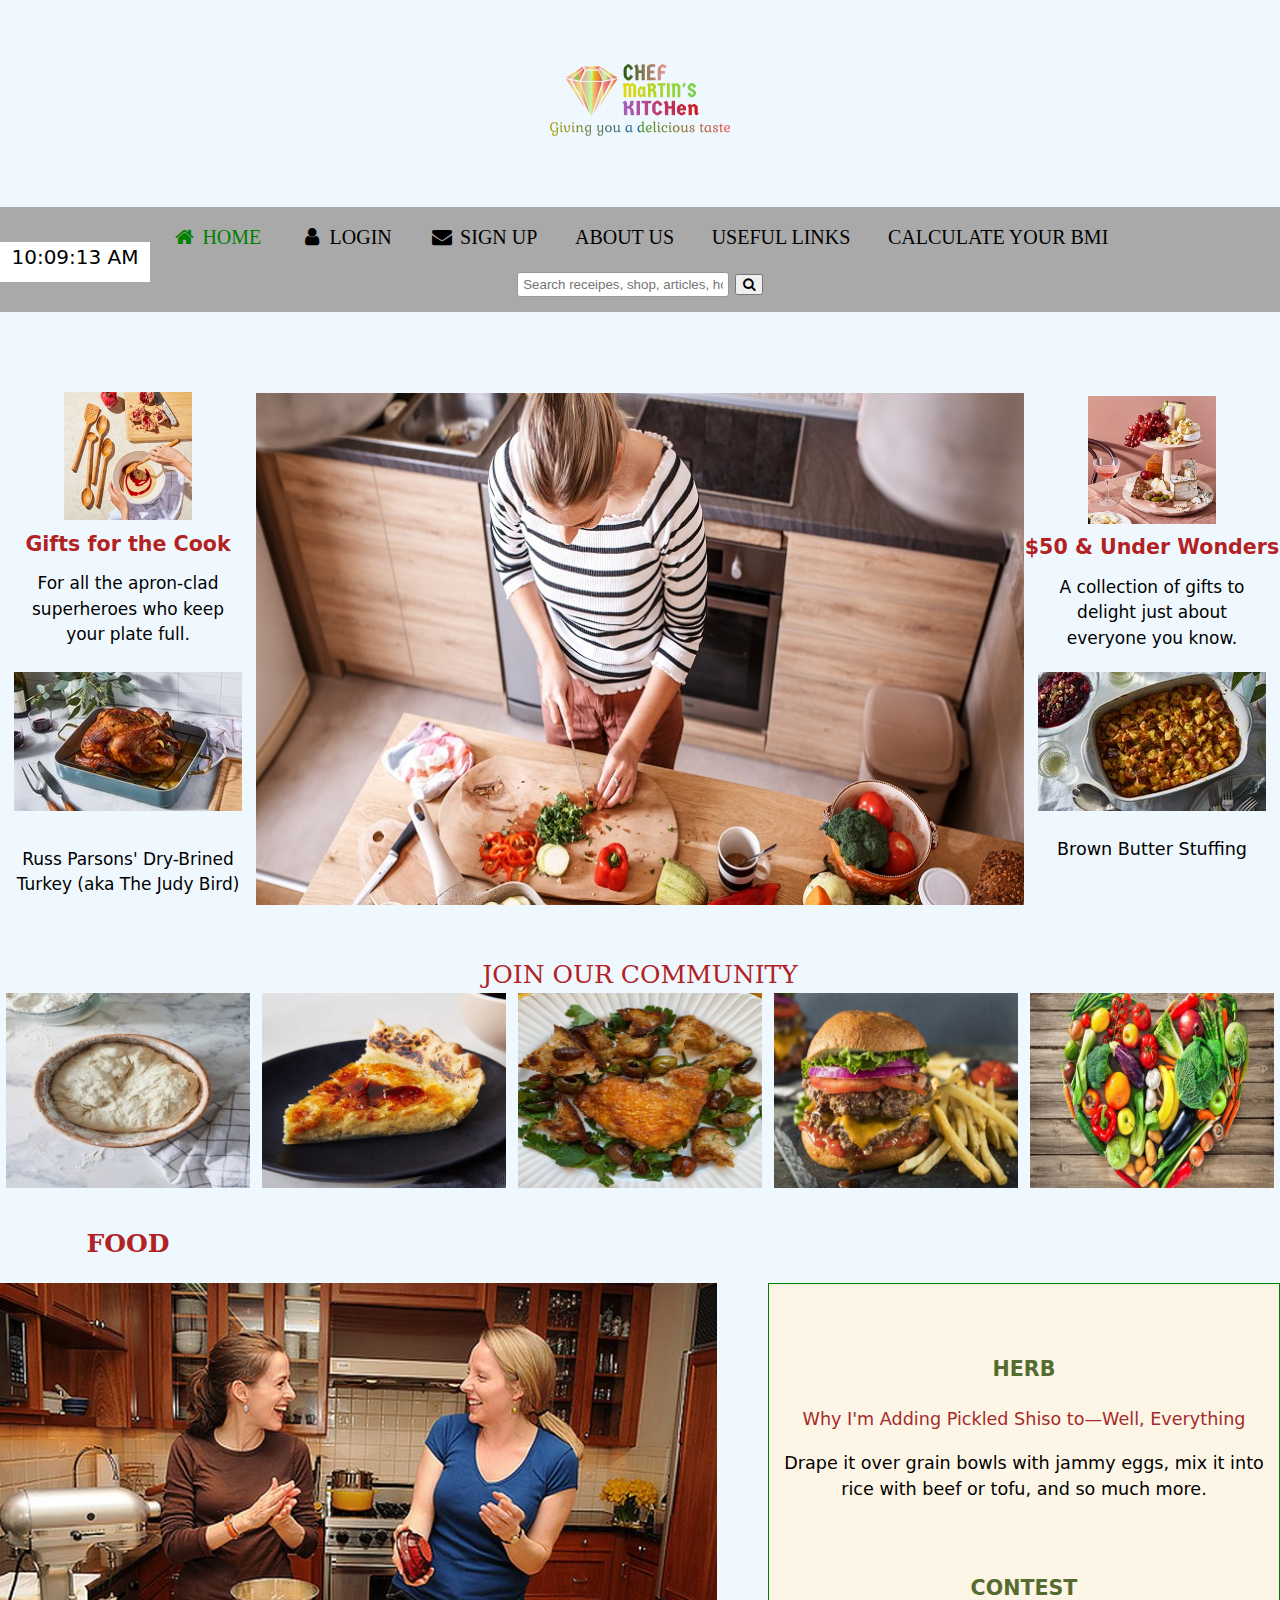
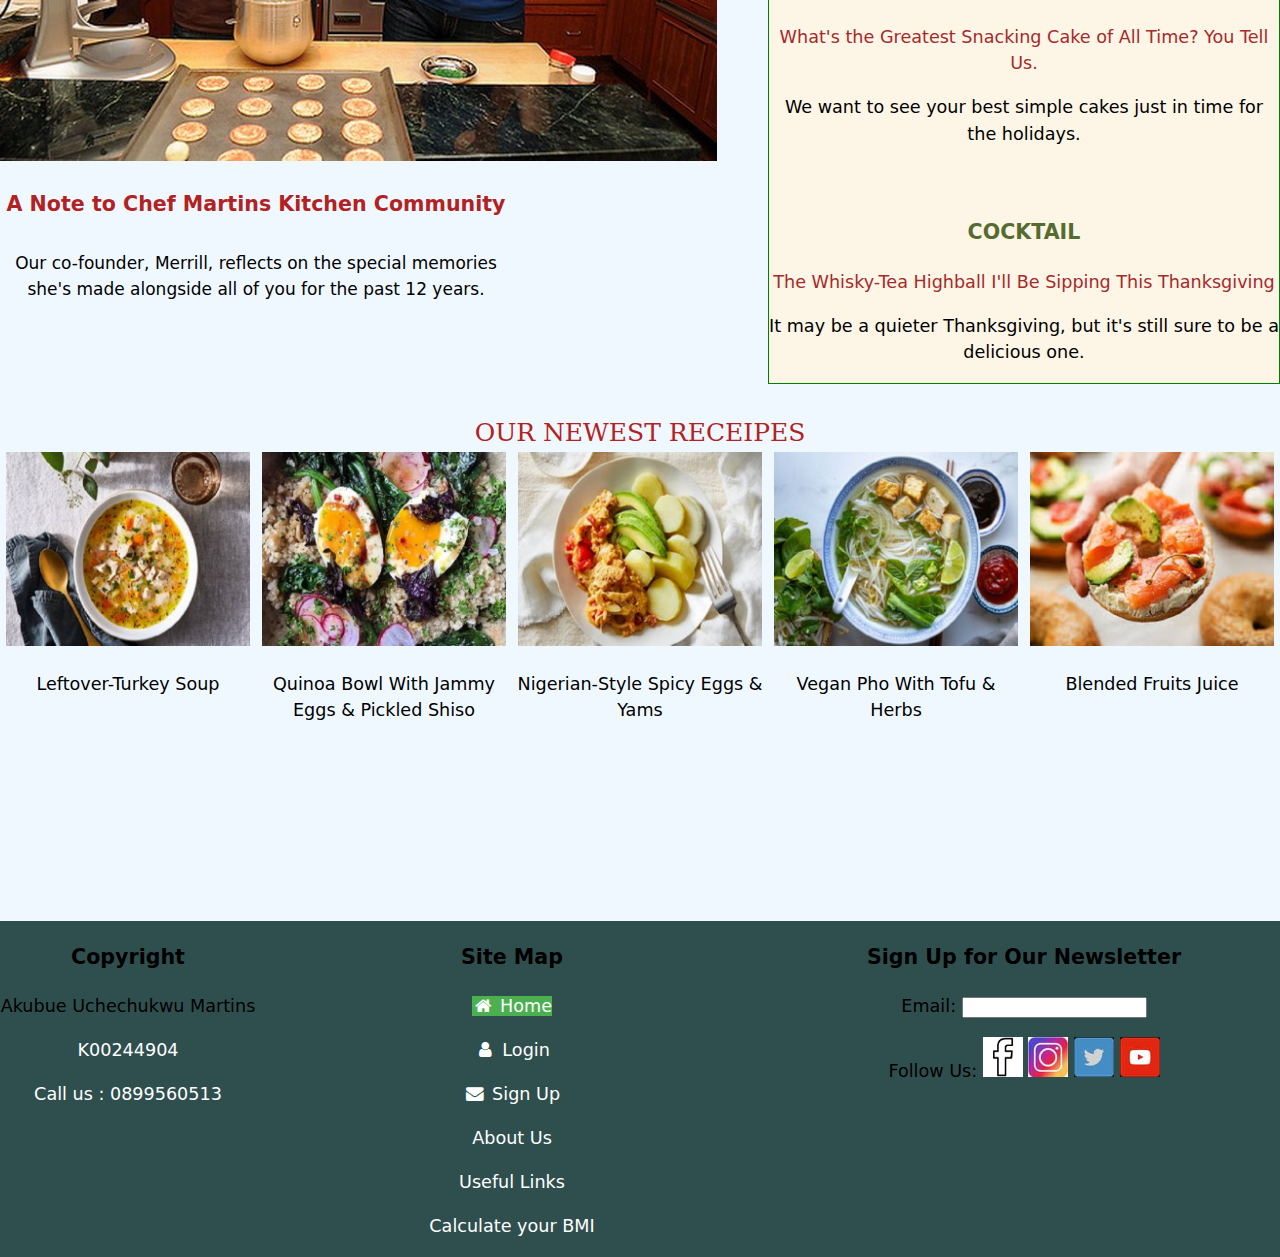
<file: index.html>
<!DOCTYPE html>
<html>
    <head>
<meta name="viewport" content="width=device-width, initial-scale=1">
<link rel="stylesheet" href="https://cdnjs.cloudflare.com/ajax/libs/font-awesome/4.7.0/css/font-awesome.min.css">
<link rel="shortcut icon" href="favicon/favicon-96x96.png">
<link rel="stylesheet" href="style.css">
  <script src="webscript.js"></script>  
<meta charset="utf-8">
<title>Chef Martins Kitchen</title>
</head>
<body>
    
    <div class="grid-container">

<div class="logo">
<img src="logo/logo_size.jpg" alt="Logo">
        </div>
        
<div class="topnav" id="myTopnav">
              <a class="active" href="index.html"><i class="fa fa-fw fa-home"></i> Home</a> 
    
              <a href="login.html"><i class="fa fa-fw fa-user"></i> Login</a>
    
            <a href="sign.html"><i class="fa fa-fw fa-envelope"></i> Sign Up</a>
    
                 <a href="about.html">About Us</a>
    
                <a href="news.html">Useful Links</a>
    
                    <a href="calculate.html">Calculate your BMI</a>
    
              <form action="/search.html">
                  <input type="text" placeholder="Search receipes, shop, articles, hotline..." name="search" id="searchfield">
                  <button type="submit"><i class="fa fa-search"></i></button>
                </form> 
    
    


 



                 
</div>
        
        <div class="rightnav" id="right">
              <a class="act" href="index.html"><i class="fa fa-fw fa-home"></i> Home</a> 
    
              <a href="login.html"><i class="fa fa-fw fa-user"></i> Login</a>
    
            <a href="sign.html"><i class="fa fa-fw fa-envelope"></i> Sign Up</a>
    
                 <a href="about.html">About Us</a>
    
                <a href="news.html">Useful Links</a>
    
                    <a href="calculate.html">Calculate your BMI</a>
    
              <form action="/search.html">
                  <input type="text" placeholder="Search receipes, shop, articles, hotline..." name="search" id="searchfield">
                  <button type="submit"><i class="fa fa-search"></i></button>
                </form> 
    
    
                 
</div>
      
         <span id="clock"></span>  
        
        <div class="move">
            <img src="side.jpg" id="side" alt="image1">
            <h3> Gifts for the Cook </h3>
            <p> For all the apron-clad superheroes who keep your plate full. </p>
        
        </div>
        
	<ul id="image_list">
	
	
		<li><a href="Slideshow/cooki.jpg" id="kingsley" title=""></a></li>
		
		<li><a href="Slideshow/cook.jpg" id="Kin" title=""></a></li>
		
	</ul>
	<div id="slideshow">
	<p><img id="main_image" src="Slideshow/chioma.jpg" alt="Sunglasses"> </p>
        
	</div>
        
        <div class="gho"> 
        <img src="Slideshow/ghy.jpg" id="hide" alt="image44">
        <h3> THANKSGIVING </h3>
<p> 38 Great Thanksgiving Recipes in 5 Ingredients or Fewer  </p>
       </div> 
        
        <div class="oop"> 
        <img src="left.jpg" id="left" alt="imaage4">
            <h3> $50 & Under Wonders </h3>
<p>A collection of gifts to delight just about everyone you know. </p>
        </div>
        
        
        <div class="make">
            <img src="right.jpg" id="mide"  alt="image2">
            <p> Russ Parsons' Dry-Brined Turkey (aka The Judy Bird)  </p>
        </div>
        
        
          <div class="mane">
            <img src="rightside.jpg" id="mide"  alt="image3">
            <p> Brown Butter Stuffing  </p>
        </div>
        
        
        
        <div class="opps">
        <img src="rightsd.jpg" id="rightsd" alt="image12">
            <p> Pumpkin Sugar Pie With Cookie Crust from Erin Jeanne McDowell... </p>
        </div>
        
     
        
        
        <div class="hid"> Join our Community</div>
        
        <div class="first">
        <img src="four/akam.jpg" id="akam" alt="image5">
        </div>
        
        <div class="second">
        <img src="four/che.jpg" id="che" alt="images6">
        </div>
        
        <div class="third">
        <img src="four/chic.jpg" id="chic" alt="images7">
        </div>
        
        <div class="four">
        <img src="four/gem.jpg" id="fac" alt="heart image">
        </div>
        
        <div class="six">
        <img src="four/img.jpg" id="seem" alt="fried">
        </div>
        
        
        
        
        <h2 class="goe">Food</h2>
        <div class="boss">
        <img src="Slideshow/centersec.jpg" id="slide" alt="images8">
             <h3 class="blu"> A Note to Chef Martins Kitchen Community</h3>
<p> Our co-founder, Merrill, reflects on the special memories she's made alongside all of you for the past 12 years. </p>
        </div>
        
        <div class="dis">
        <h3 class="red">HERB </h3>
<a href="#">Why I'm Adding Pickled Shiso to—Well, Everything </a>
<p> Drape it over grain bowls with jammy eggs, mix it into rice with beef or tofu, and so much more.</p>
          
 <h3 class="red">CONTEST </h3>
<a href="#">What's the Greatest Snacking Cake of All Time? You Tell Us. </a>
<p> We want to see your best simple cakes just in time for the holidays.</p>
           
            
              
 <h3 class="red">COCKTAIL </h3>
<a href="#">The Whisky-Tea Highball I'll Be Sipping This Thanksgiving </a>
<p> It may be a quieter Thanksgiving, but it's still sure to be a delicious one.</p>
        </div>
        
        <div class="hid"> Our Newest Receipes</div>
        
        <div class="first">
        <img src="food/sma.jpg" id="akam" alt="Turkey Soup">
            <p> Leftover-Turkey Soup</p>
        </div>
        
       
        <div class="second">
        <img src="food/big.jpg" id="che" alt="Quinoa Bowl With Jammy Eggs & Pickled Shiso">
            <p> Quinoa Bowl With Jammy Eggs & Pickled Shiso</p>
        </div>
        
        
        <div class="third">
        <img src="food/small.jpg" id="chic" alt="Nigerian-Style Spicy Eggs & Yams">
            <p> Nigerian-Style Spicy Eggs & Yams</p>
        </div>
       
        
         
        <div class="four">
        <img src="food/same.jpg" id="fac" alt="Vegan Pho With Tofu & Herbs">
            <p> Vegan Pho With Tofu & Herbs</p>
        </div>
       
        
        <div class="six">
        <img src="food/hoom.jpg" id="seem" alt="hoom">
            <p>Blended Fruits Juice</p>
        </div>
        
        
        
        
        
        <div class="footerdiv">
        
		  	<h3 class="blue">Copyright</h3>
			  <p>Akubue Uchechukwu Martins</p>
			  <p><a href="mailto:k00244904@student.lit.ie">K00244904</a></p>
			  <p><a href="tel:+353899560513">Call us : 0899560513 </a></p>
		 
    
   
        <h3 class="blue">Site Map </h3>
				
					<p><a class="active" href="index.html"><i class="fa fa-fw fa-home"></i> Home</a> </p>
        
					<p><a href="login.html"><i class="fa fa-fw fa-user"></i> Login</a></p>
        
					<p><a href="sign.html"><i class="fa fa-fw fa-envelope"></i> Sign Up</a> </p>
        
					<p> <a href="about.html">About Us</a></p>
    
					<p><a href="news.html">Useful Links</a></p>

					<p><a href="calculate.html">Calculate your BMI</a></p>

        
		  	<h3 class="blue">Sign Up for Our Newsletter</h3>
			 <form action="http://litstudentprojects.net/rwd-a2-response.php" method="post">
			 	<label for="footerEmail">Email:</label>
   				 <input type="text" name="email" id="footerEmail" />
		    </form>
			  <p>
				<span>Follow Us:</span>  
				<a href="http://facebook.com"><img src="images/facebook.png" alt="facebook" width="40" height="40"></a> 
				<a href="http://instagram.com"><img src="images/instagram.jpg" alt="instagram" width="40" height="40"></a>
				<a href="http://twitter.com"><img src="images/twitter.jpg" alt="twitter" width="40" height="40"></a>
				<a href="http://youtube.com"><img src="images/youtube.jpg" alt="youtube" width="40" height="40"></a>
			</p>
      
        
        
        
        </div>
        
         
    <div class="copyright">
		  	<h3 class="dark">Copyright</h3>
			  <p>Akubue Uchechukwu Martins</p>
			  <p><a href="mailto:k00244904@student.lit.ie">K00244904</a></p>
			  <p><a href="tel:+353899560513">Call us : 0899560513 </a></p>
		  </div>
    
    
    <div class="site">
        <h3 class="dark">Site Map </h3>
				
					<p><a class="active" href="index.html"><i class="fa fa-fw fa-home"></i> Home</a> </p>
        
					<p><a href="login.html"><i class="fa fa-fw fa-user"></i> Login</a></p>
        
					<p><a href="sign.html"><i class="fa fa-fw fa-envelope"></i> Sign Up</a> </p>
        
					<p> <a href="about.html">About Us</a></p>
    
					<p><a href="news.html">Useful Links</a></p>

					<p><a href="calculate.html">Calculate your BMI</a></p>

					
				
			</div>
        
        
    
        <div class="signUp">
		  	<h3 class="dark">Sign Up for Our Newsletter</h3>
			 <form action="http://litstudentprojects.net/rwd-a2-response.php" method="post">
			 	<label for="footerEmail">Email:</label>
   				 <input type="text" name="email" id="footerEmail" />
		    </form>
			  <p>
				<span>Follow Us:</span>  
				<a href="http://facebook.com"><img src="images/facebook.png" alt="facebook" width="40" height="40"></a> 
				<a href="http://instagram.com"><img src="images/instagram.jpg" alt="instagram" width="40" height="40"></a>
				<a href="http://twitter.com"><img src="images/twitter.jpg" alt="twitter" width="40" height="40"></a>
				<a href="http://youtube.com"><img src="images/youtube.jpg" alt="youtube" width="40" height="40"></a>
			</p>
        </div>
        </div>
    
<script>
    
  

// Define a function to display the current time
function displayTime() {
    let clock = document.querySelector("#clock"); // Get element with id="clock"
    let now = new Date();                         // Get current time
    clock.textContent = now.toLocaleTimeString(); // Display time in the clock
}
displayTime()                    // Display the time right away
setInterval(displayTime, 1000);  // And then update it every second. 



    
    </script>
</body>
</html>
</file>
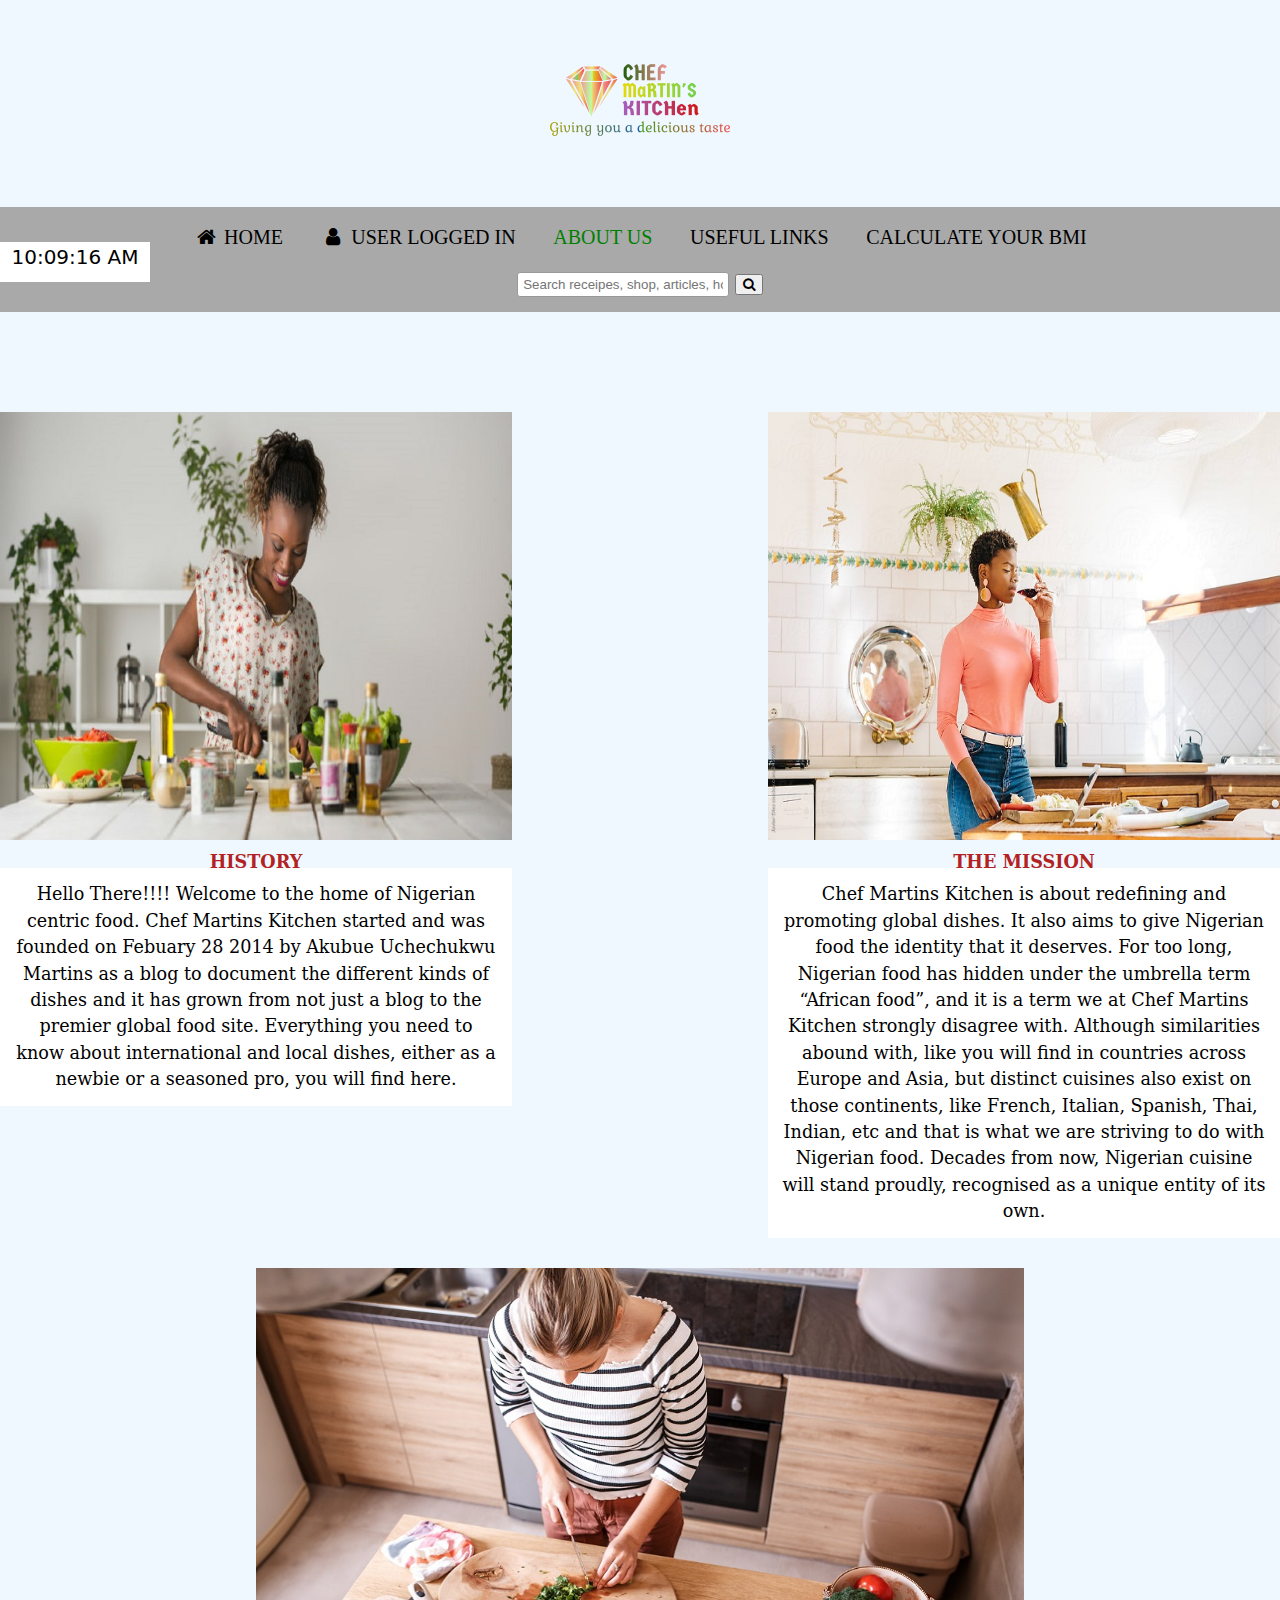
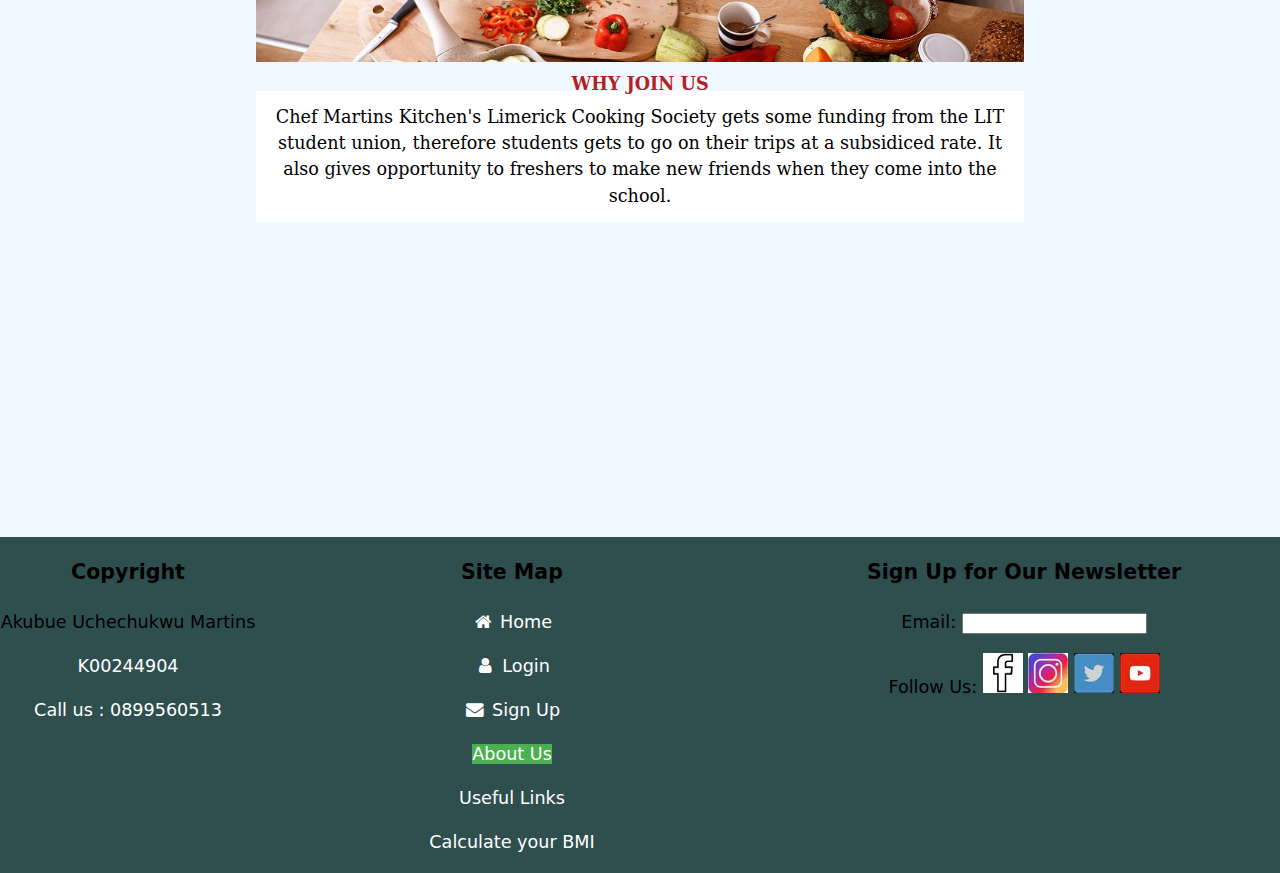
<file: abo.html>
<!DOCTYPE html>
<html>
    <head>
<meta name="viewport" content="width=device-width, initial-scale=1">
<link rel="stylesheet" href="https://cdnjs.cloudflare.com/ajax/libs/font-awesome/4.7.0/css/font-awesome.min.css">
<link rel="stylesheet" href="style.css">
<link rel="shortcut icon" href="favicon/favicon-96x96.png">
  <script src="webscript.js"></script>  
<meta charset="utf-8">
<title>Chef Martins Kitchen</title>
        </head>
<body>
    
    <div class="grid-container">

<div class="logo">
<img src="logo/logo_size.jpg" alt="Logo">
        </div>
        
<div class="topnav" id="myTopnav">
              <a href="ind.html"><i class="fa fa-fw fa-home"></i> Home</a> 
    
              <a href="#"><i class="fa fa-fw fa-user"></i> User Logged In</a>
    
            
    
                 <a  class="active" href="abo.html">About Us</a>
    
                <a href="use.html">Useful Links</a>
    
                    <a href="calc.html">Calculate your BMI</a>
    
              <form action="/search.html">
                  <input type="text" placeholder="Search receipes, shop, articles, hotline..." name="search" id="searchfield">
                  <button type="submit"><i class="fa fa-search"></i></button>
                </form> 

                 
</div>
        
         <div class="rightnav" id="right">
              <a href="ind.html"><i class="fa fa-fw fa-home"></i> Home</a> 
    
              <a href="#"><i class="fa fa-fw fa-user"></i> User Logged In</a>
    
        
    
                 <a class="act" href="abo.html">About Us</a>
    
                <a href="use.html">Useful Links</a>
    
                    <a href="calc.html">Calculate your BMI</a>
    
              <form action="/search.html">
                  <input type="text" placeholder="Search receipes, shop, articles, hotline..." name="search" id="searchfield">
                  <button type="submit"><i class="fa fa-search"></i></button>
                </form> 
    
    
                 
</div>
      
         <span id="clock"></span>  
        
        
       
        <div class="cooki">
        <img src="Slideshow/cook.jpg" id="sli" alt="lady cooking">
            <h4>History</h4>
            <p> Hello There!!!! Welcome to the home of Nigerian centric food.
Chef Martins Kitchen started and was founded on Febuary 28 2014 by Akubue Uchechukwu Martins as a blog to document the different kinds of dishes and it has grown from not just a blog to the premier global food site. Everything you need to know about international and local dishes, either as a newbie or a seasoned pro, you will find here.</p>
        </div>
        
        
         <div class="cooking">
        <img src="Slideshow/cooki.jpg" id="slime" alt="girl cooking">
            <h4>The Mission</h4>
            <p> Chef Martins Kitchen is about redefining and promoting global dishes. It also aims to give Nigerian food the identity that it deserves. For too long, Nigerian food has hidden under the umbrella term “African food”, and it is a term we at Chef Martins Kitchen strongly disagree with. Although similarities abound with, like you will find in countries across Europe and Asia, but distinct cuisines also exist on those continents, like French, Italian, Spanish, Thai, Indian, etc and that is what we are striving to do with Nigerian food. Decades from now, Nigerian cuisine will stand proudly, recognised as a unique entity of its own.

</p>
        </div>
        
        
        
         <div class="skuki">
        <img src="Slideshow/chioma.jpg" id="slick" alt="woman cooking">
            <h4>Why Join Us</h4>
            <p> Chef Martins Kitchen's Limerick Cooking Society gets some funding from the LIT student union, therefore students gets to go on their trips at a subsidiced rate. It also gives opportunity to freshers to make new friends when they come into the school.

</p>
        </div>
        
        
        
        
         
        <div class="footerdiv">
        
		  	<h3 class="blue">Copyright</h3>
			  <p>Akubue Uchechukwu Martins</p>
			  <p><a href="mailto:k00244904@student.lit.ie">K00244904</a></p>
			  <p><a href="tel:+353899560513">Call us : 0899560513 </a></p>
		 
    
   
        <h3 class="blue">Site Map </h3>
				
					<p><a href="ind.html"><i class="fa fa-fw fa-home"></i> Home</a> </p>
        
					<p><a href="#"><i class="fa fa-fw fa-user"></i> User Logged In</a></p>
        
					
					<p> <a class="active"  href="abo.html">About Us</a></p>
    
					<p><a href="use.html">Useful Links</a></p>

					<p><a href="calc.html">Calculate your BMI</a></p>

        
		  	<h3 class="blue">Sign Up for Our Newsletter</h3>
			 <form action="http://litstudentprojects.net/rwd-a2-response.php" method="post">
			 	<label for="footerEmail">Email:</label>
   				 <input type="text" name="email" id="footerEmail" />
		    </form>
			  <p>
				<span>Follow Us:</span>  
				<a href="http://facebook.com"><img src="images/facebook.png" alt="facebook" width="40" height="40"></a> 
				<a href="http://instagram.com"><img src="images/instagram.jpg" alt="instagram" width="40" height="40"></a>
				<a href="http://twitter.com"><img src="images/twitter.jpg" alt="twitter" width="40" height="40"></a>
				<a href="http://youtube.com"><img src="images/youtube.jpg" alt="youtube" width="40" height="40"></a>
			</p>
      
        
        
        
        </div>
        
         
   <div class="copyright">
		  	<h3 class="dark">Copyright</h3>
			  <p>Akubue Uchechukwu Martins</p>
			  <p><a href="mailto:k00244904@student.lit.ie">K00244904</a></p>
			  <p><a href="tel:+353899560513">Call us : 0899560513 </a></p>
		  </div>
    
    
    <div class="site">
        <h3 class="dark">Site Map </h3>
				
					<p><a href="index.html"><i class="fa fa-fw fa-home"></i> Home</a> </p>
        
					<p><a href="login.html"><i class="fa fa-fw fa-user"></i> Login</a></p>
        
					<p><a href="sign.html"><i class="fa fa-fw fa-envelope"></i> Sign Up</a> </p>
        
					<p> <a  class="active" href="abo.html">About Us</a></p>
    
					<p><a href="news.html">Useful Links</a></p>

					<p><a href="calculate.html">Calculate your BMI</a></p>

					
				
			</div>
        
        
    
        <div class="signUp">
		  	<h3 class="dark">Sign Up for Our Newsletter</h3>
			 <form action="http://litstudentprojects.net/rwd-a2-response.php" method="post">
			 	<label for="footerEmail">Email:</label>
   				 <input type="text" name="email" id="footerEmail" />
		    </form>
			  <p>
				<span>Follow Us:</span>  
				<a href="http://facebook.com"><img src="images/facebook.png" alt="facebook" width="40" height="40"></a> 
				<a href="http://instagram.com"><img src="images/instagram.jpg" alt="instagram" width="40" height="40"></a>
				<a href="http://twitter.com"><img src="images/twitter.jpg" alt="twitter" width="40" height="40"></a>
				<a href="http://youtube.com"><img src="images/youtube.jpg" alt="youtube" width="40" height="40"></a>
			</p>
        </div>
        </div>

    
    <script>
    
  

// Define a function to display the current time
function displayTime() {
    let clock = document.querySelector("#clock"); // Get element with id="clock"
    let now = new Date();                         // Get current time
    clock.textContent = now.toLocaleTimeString(); // Display time in the clock
}
displayTime()                    // Display the time right away
setInterval(displayTime, 1000);  // And then update it every second. 



    
    </script>

</body>
</html>
</file>
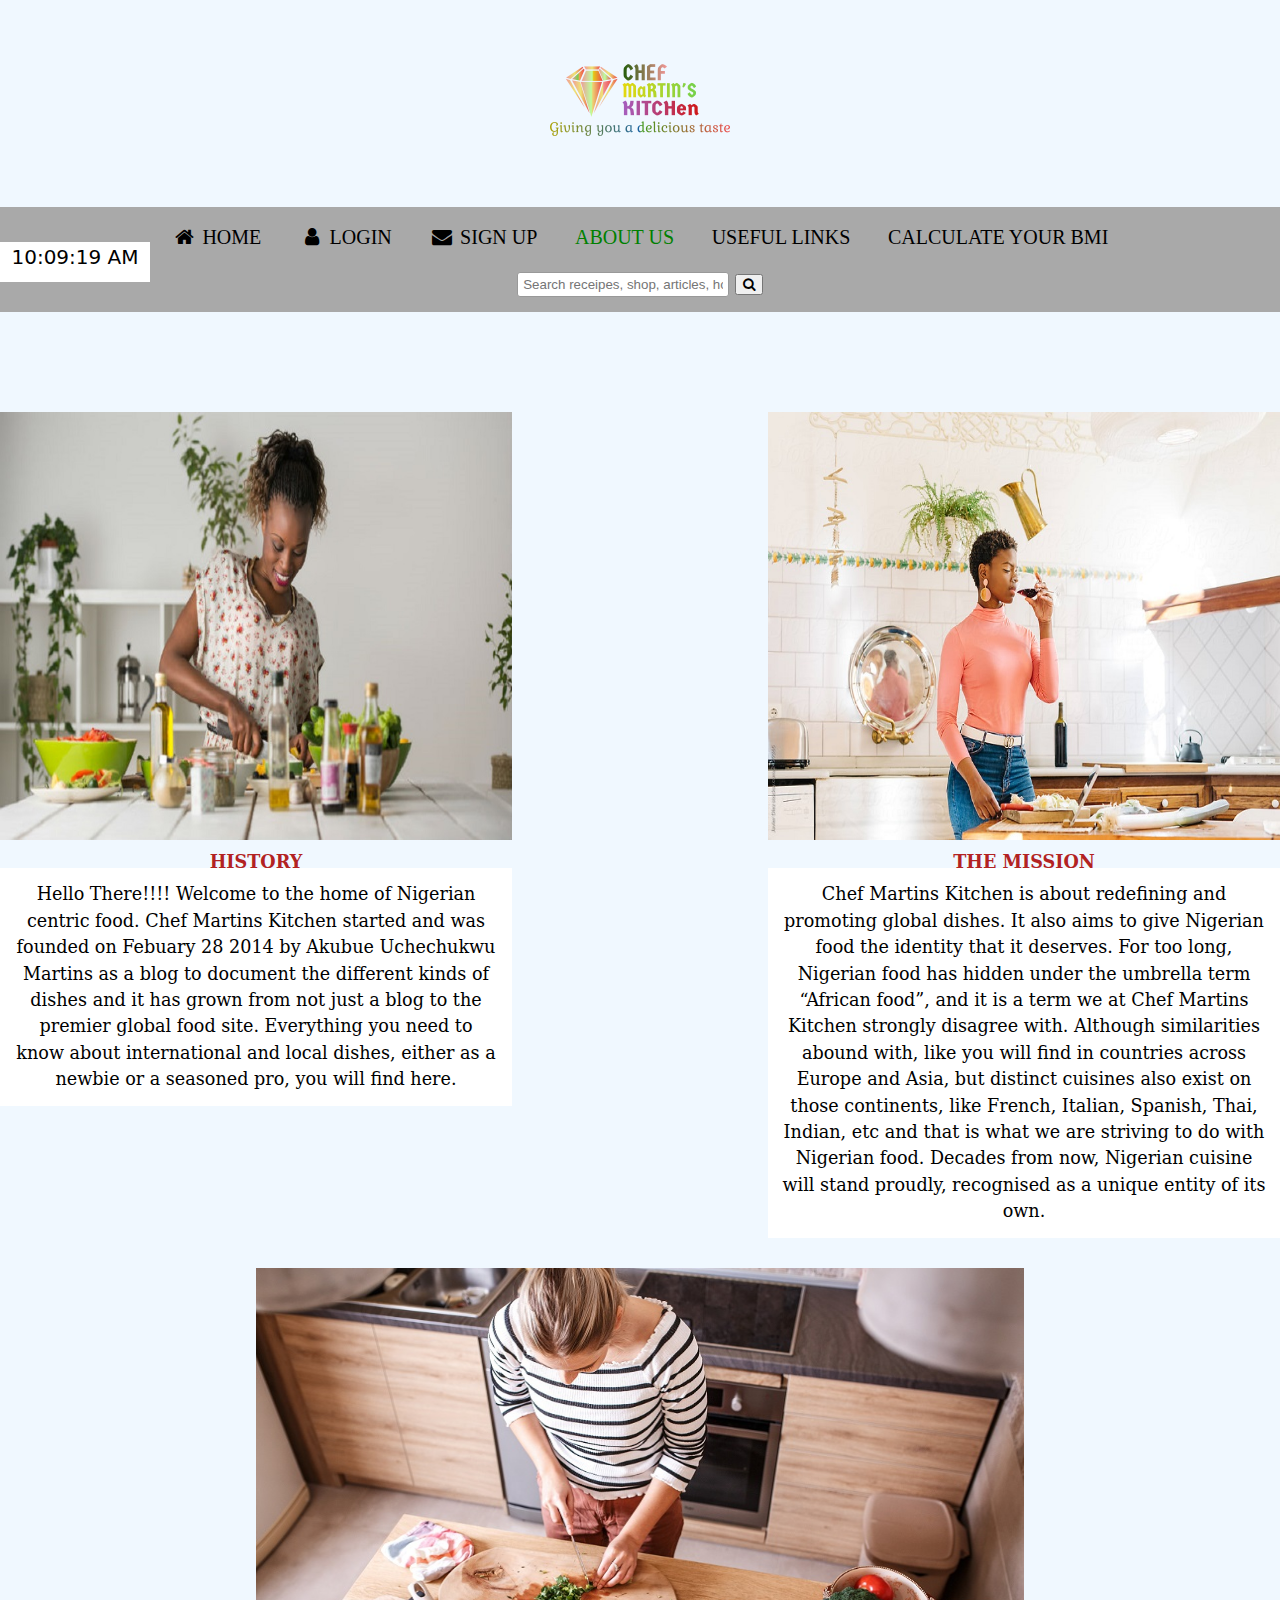
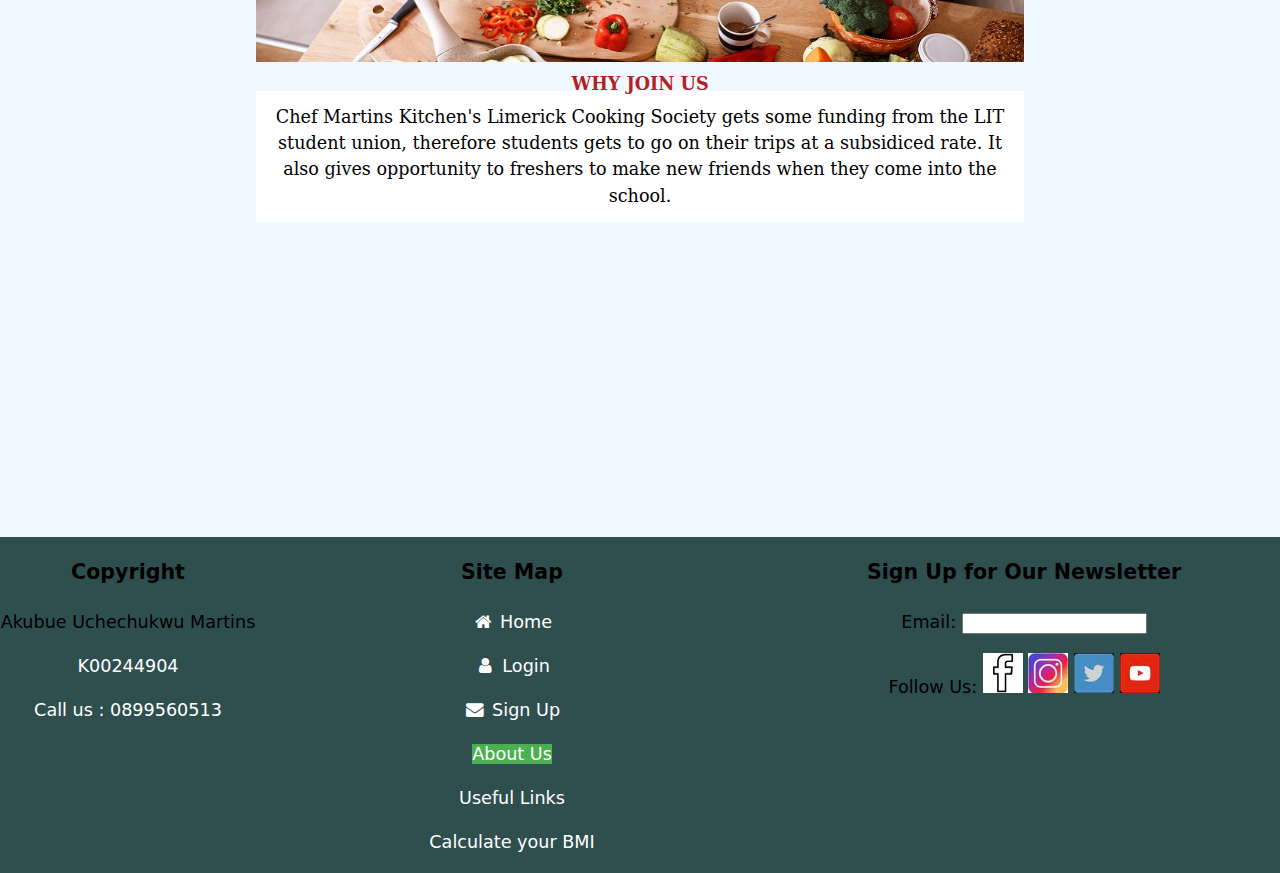
<file: about.html>
<!DOCTYPE html>
<html>
    <head>
<meta name="viewport" content="width=device-width, initial-scale=1">
<link rel="stylesheet" href="https://cdnjs.cloudflare.com/ajax/libs/font-awesome/4.7.0/css/font-awesome.min.css">
<link rel="stylesheet" href="style.css">
<link rel="shortcut icon" href="favicon/favicon-96x96.png">
  <script src="webscript.js"></script>  
<meta charset="utf-8">
<title>Chef Martins Kitchen</title>
        </head>
<body>
    
    <div class="grid-container">

<div class="logo">
<img src="logo/logo_size.jpg" alt="Logo">
        </div>
        
<div class="topnav" id="myTopnav">
              <a href="index.html"><i class="fa fa-fw fa-home"></i> Home</a> 
    
              <a href="login.html"><i class="fa fa-fw fa-user"></i> Login</a>
    
            <a href="sign.html"><i class="fa fa-fw fa-envelope"></i> Sign Up</a>
    
                 <a  class="active" href="about.html">About Us</a>
    
                <a href="news.html">Useful Links</a>
    
                    <a href="calculate.html">Calculate your BMI</a>
    
              <form action="/search.html">
                  <input type="text" placeholder="Search receipes, shop, articles, hotline..." name="search" id="searchfield">
                  <button type="submit"><i class="fa fa-search"></i></button>
                </form> 

                 
</div>
        
        
        
        <div class="rightnav" id="right">
              <a href="index.html"><i class="fa fa-fw fa-home"></i> Home</a> 
    
              <a href="login.html"><i class="fa fa-fw fa-user"></i> Login</a>
    
            <a href="sign.html"><i class="fa fa-fw fa-envelope"></i> Sign Up</a>
    
                 <a class="act" href="about.html">About Us</a>
    
                <a href="news.html">Useful Links</a>
    
                    <a href="calculate.html">Calculate your BMI</a>
    
              <form action="/search.html">
                  <input type="text" placeholder="Search receipes, shop, articles, hotline..." name="search" id="searchfield">
                  <button type="submit"><i class="fa fa-search"></i></button>
                </form> 
    
    
                 
</div>
      
         <span id="clock"></span>  
        
       
        <div class="cooki">
        <img src="Slideshow/cook.jpg" id="sli" alt="lady cooking">
            <h4>History</h4>
            <p> Hello There!!!! Welcome to the home of Nigerian centric food.
Chef Martins Kitchen started and was founded on Febuary 28 2014 by Akubue Uchechukwu Martins as a blog to document the different kinds of dishes and it has grown from not just a blog to the premier global food site. Everything you need to know about international and local dishes, either as a newbie or a seasoned pro, you will find here.</p>
        </div>
        
        
         <div class="cooking">
        <img src="Slideshow/cooki.jpg" id="slime" alt="girl cooking">
            <h4>The Mission</h4>
            <p> Chef Martins Kitchen is about redefining and promoting global dishes. It also aims to give Nigerian food the identity that it deserves. For too long, Nigerian food has hidden under the umbrella term “African food”, and it is a term we at Chef Martins Kitchen strongly disagree with. Although similarities abound with, like you will find in countries across Europe and Asia, but distinct cuisines also exist on those continents, like French, Italian, Spanish, Thai, Indian, etc and that is what we are striving to do with Nigerian food. Decades from now, Nigerian cuisine will stand proudly, recognised as a unique entity of its own.

</p>
        </div>
        
        
        
         <div class="skuki">
        <img src="Slideshow/chioma.jpg" id="slick" alt="woman cooking">
            <h4>Why Join Us</h4>
            <p> Chef Martins Kitchen's Limerick Cooking Society gets some funding from the LIT student union, therefore students gets to go on their trips at a subsidiced rate. It also gives opportunity to freshers to make new friends when they come into the school.

</p>
        </div>
        
        
        
        
         
        <div class="footerdiv">
        
		  	<h3 class="blue">Copyright</h3>
			  <p>Akubue Uchechukwu Martins</p>
			  <p><a href="mailto:k00244904@student.lit.ie">K00244904</a></p>
			  <p><a href="tel:+353899560513">Call us : 0899560513 </a></p>
		 
    
   
        <h3 class="blue">Site Map </h3>
				
					<p><a href="index.html"><i class="fa fa-fw fa-home"></i> Home</a> </p>
        
					<p><a href="login"><i class="fa fa-fw fa-user"></i> Login</a></p>
        
					<p><a href="sign.html"><i class="fa fa-fw fa-envelope"></i> Sign Up</a> </p>
        
					<p> <a class="active"  href="about.html">About Us</a></p>
    
					<p><a href="news.html">Useful Links</a></p>

					<p><a href="calculate.html">Calculate your BMI</a></p>

        
		  	<h3 class="blue">Sign Up for Our Newsletter</h3>
			 <form action="http://litstudentprojects.net/rwd-a2-response.php" method="post">
			 	<label for="footerEmail">Email:</label>
   				 <input type="text" name="email" id="footerEmail" />
		    </form>
			  <p>
				<span>Follow Us:</span>  
				<a href="http://facebook.com"><img src="images/facebook.png" alt="facebook" width="40" height="40"></a> 
				<a href="http://instagram.com"><img src="images/instagram.jpg" alt="instagram" width="40" height="40"></a>
				<a href="http://twitter.com"><img src="images/twitter.jpg" alt="twitter" width="40" height="40"></a>
				<a href="http://youtube.com"><img src="images/youtube.jpg" alt="youtube" width="40" height="40"></a>
			</p>
      
        
        
        
        </div>
        
         
    <div class="copyright">
		  	<h3 class="dark">Copyright</h3>
			  <p>Akubue Uchechukwu Martins</p>
			  <p><a href="mailto:k00244904@student.lit.ie">K00244904</a></p>
			  <p><a href="tel:+353899560513">Call us : 0899560513 </a></p>
		  </div>
    
    
    <div class="site">
        <h3 class="dark">Site Map </h3>
				
					<p><a href="index.html"><i class="fa fa-fw fa-home"></i> Home</a> </p>
        
					<p><a href="login.html"><i class="fa fa-fw fa-user"></i> Login</a></p>
        
					<p><a href="sign.html"><i class="fa fa-fw fa-envelope"></i> Sign Up</a> </p>
        
					<p> <a  class="active" href="about.html">About Us</a></p>
    
					<p><a href="news.html">Useful Links</a></p>

					<p><a href="calculate.html">Calculate your BMI</a></p>

					
				
			</div>
        
        
    
        <div class="signUp">
		  	<h3 class="dark">Sign Up for Our Newsletter</h3>
			 <form action="http://litstudentprojects.net/rwd-a2-response.php" method="post">
			 	<label for="footerEmail">Email:</label>
   				 <input type="text" name="email" id="footerEmail" />
		    </form>
			  <p>
				<span>Follow Us:</span>  
				<a href="http://facebook.com"><img src="images/facebook.png" alt="facebook" width="40" height="40"></a> 
				<a href="http://instagram.com"><img src="images/instagram.jpg" alt="instagram" width="40" height="40"></a>
				<a href="http://twitter.com"><img src="images/twitter.jpg" alt="twitter" width="40" height="40"></a>
				<a href="http://youtube.com"><img src="images/youtube.jpg" alt="youtube" width="40" height="40"></a>
			</p>
        </div>
        </div>
    
       
<script>
    
  

// Define a function to display the current time
function displayTime() {
    let clock = document.querySelector("#clock"); // Get element with id="clock"
    let now = new Date();                         // Get current time
    clock.textContent = now.toLocaleTimeString(); // Display time in the clock
}
displayTime()                    // Display the time right away
setInterval(displayTime, 1000);  // And then update it every second. 



    
    </script>

</body>
</html>
</file>
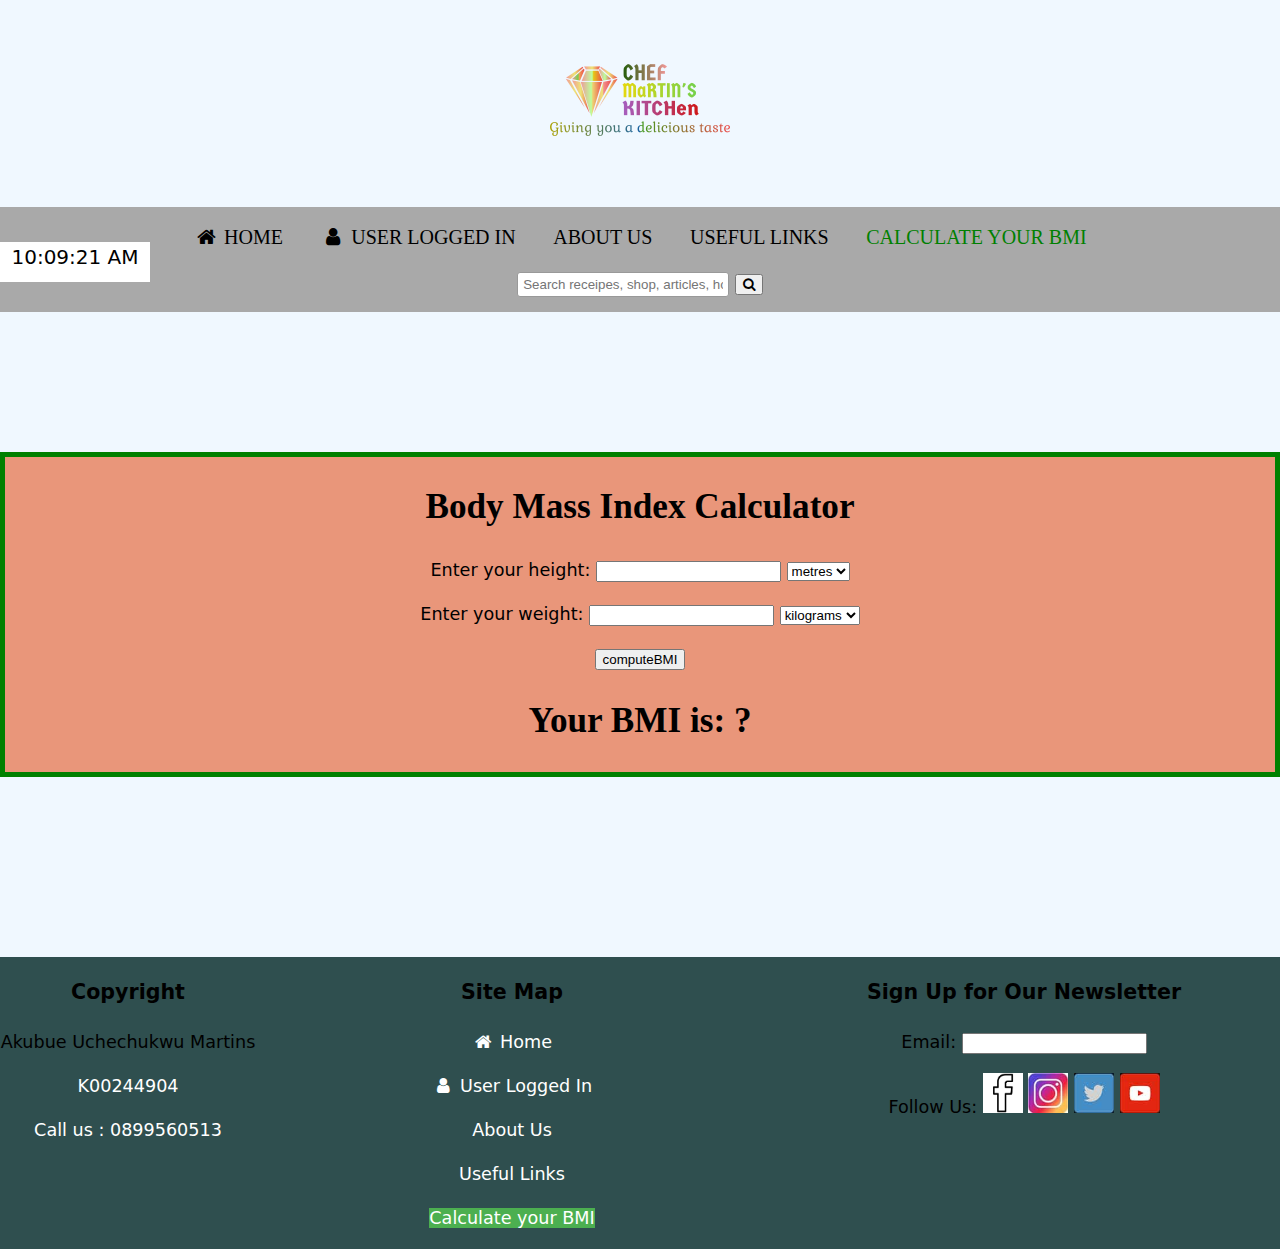
<file: calc.html>
<!DOCTYPE html>
<html>
<head>
    <meta name="viewport" content="width=device-width, initial-scale=1">
    <link rel="stylesheet" href="https://cdnjs.cloudflare.com/ajax/libs/font-awesome/4.7.0/css/font-awesome.min.css">
    <link rel="stylesheet" href="style.css">
    <link rel="shortcut icon" href="favicon/favicon-96x96.png">
    <title>BMI Calculator</title>
    
    <script type="text/javascript">
        function computeBMI()
        {
            //Obtain user inputs
            var height=Number(document.getElementById("height").value);
            var heightunits=document.getElementById("heightunits").value;
            var weight=Number(document.getElementById("weight").value);
            var weightunits=document.getElementById("weightunits").value;


            //Convert all units to metric
            if (heightunits=="inches") height/=39.3700787;
            if (weightunits=="lb") weight/=2.20462;

            //Perform calculation
            var BMI=weight/Math.pow(height,2);

            //Display result of calculation
            document.getElementById("output").innerText=Math.round(BMI*100)/100;

            if (output<18.5)
            document.getElementById("comment").value = "Underweight";
            if (output>=18.5 && output<=25)
            document.getElementById("comment").value = "Normal";
            if (output>=25 && output<=30)
            document.getElementById("comment").value = "Obese";
            if (output>30)
            document.getElementById("comment").value = "Overweight";
            document.getElementById("answer").value = output; 
        }
    </script>
</head>
<body>
    
    
    
       <div class="grid-container">

<div class="logo">
<img src="logo/logo_size.jpg" alt="Logo">
        </div>
        
<div class="topnav" id="myTopnav">
              <a href="ind.html"><i class="fa fa-fw fa-home"></i> Home</a> 
    
              <a href="#"><i class="fa fa-fw fa-user"></i> User Logged In</a>
    
            
    
                 <a href="abo.html">About Us</a>
    
                <a href="use.html">Useful Links</a>
    
                    <a  class="active" href="calc.html">Calculate your BMI</a>
    
              <form action="/search.html">
                  <input type="text" placeholder="Search receipes, shop, articles, hotline..." name="search" id="searchfield">
                  <button type="submit"><i class="fa fa-search"></i></button>
                </form> 

                 
</div>
    
           
           
              
        <div class="rightnav" id="right">
              <a  href="ind.html"><i class="fa fa-fw fa-home"></i> Home</a> 
    
              <a href="#"><i class="fa fa-fw fa-user"></i> User Logged In</a>
    
           
    
                 <a href="abo.html">About Us</a>
    
                <a href="use.html">Useful Links</a>
    
                    <a class="act" href="calc.html">Calculate your BMI</a>
    
              <form action="/search.html">
                  <input type="text" placeholder="Search receipes, shop, articles, hotline..." name="search" id="searchfield">
                  <button type="submit"><i class="fa fa-search"></i></button>
                </form> 
    
    
                 
</div>
      
         <span id="clock"></span>  
        
           
           
    
    
    <div class="bord">
    <h1>Body Mass Index Calculator</h1>
    <p>Enter your height: <input type="text" id="height"/>
        <select type="multiple" id="heightunits">
            <option value="metres" selected="selected">metres</option>
            <option value="inches">inches</option>
        </select>
    </p>
    <p>Enter your weight: <input type="text" id="weight"/>
        <select type="multiple" id="weightunits">
            <option value="kg" selected="selected">kilograms</option>
            <option value="lb">pounds</option>
        </select>
    </p>
    <input type="submit" value="computeBMI" onclick="computeBMI();">
    <h1>Your BMI is: <span id="output">?</span></h1>

   </div>
           
           
           
           
           
            
        <div class="footerdiv">
        
		  	<h3 class="blue">Copyright</h3>
			  <p>Akubue Uchechukwu Martins</p>
			  <p><a href="mailto:k00244904@student.lit.ie">K00244904</a></p>
			  <p><a href="tel:+353899560513">Call us : 0899560513 </a></p>
		 
    
   
        <h3 class="blue">Site Map </h3>
				
					<p><a href="ind.html"><i class="fa fa-fw fa-home"></i> Home</a> </p>
        
					<p><a href="#"><i class="fa fa-fw fa-user"></i> User Logged In</a></p>
        
					<p> <a href="abo.html">About Us</a></p>
    
					<p><a href="use.html">Useful Links</a></p>

					<p><a  class="active" href="calc.html">Calculate your BMI</a></p>

        
		  	<h3 class="blue">Sign Up for Our Newsletter</h3>
			 <form action="http://litstudentprojects.net/rwd-a2-response.php" method="post">
			 	<label for="footerEmail">Email:</label>
   				 <input type="text" name="email" id="footerEmail" />
		    </form>
			  <p>
				<span>Follow Us:</span>  
				<a href="http://facebook.com"><img src="images/facebook.png" alt="facebook" width="40" height="40"></a> 
				<a href="http://instagram.com"><img src="images/instagram.jpg" alt="instagram" width="40" height="40"></a>
				<a href="http://twitter.com"><img src="images/twitter.jpg" alt="twitter" width="40" height="40"></a>
				<a href="http://youtube.com"><img src="images/youtube.jpg" alt="youtube" width="40" height="40"></a>
			</p>
      
        
        
        
        </div>
        
         
   <div class="copyright">
		  	<h3 class="dark">Copyright</h3>
			  <p>Akubue Uchechukwu Martins</p>
			  <p><a href="mailto:k00244904@student.lit.ie">K00244904</a></p>
			  <p><a href="tel:+353899560513">Call us : 0899560513 </a></p>
		  </div>
    
    
    <div class="site">
        <h3 class="dark">Site Map </h3>
				
					<p><a href="index.html"><i class="fa fa-fw fa-home"></i> Home</a> </p>
        
					<p><a href="#"><i class="fa fa-fw fa-user"></i> User Logged In</a></p>
        
					
        
					<p> <a href="abo.html">About Us</a></p>
    
					<p><a href="use.html">Useful Links</a></p>

					<p><a class="active"  href="calc.html">Calculate your BMI</a></p>

					
				
			</div>
        
        
    
        <div class="signUp">
		  	<h3 class="dark">Sign Up for Our Newsletter</h3>
			 <form action="http://litstudentprojects.net/rwd-a2-response.php" method="post">
			 	<label for="footerEmail">Email:</label>
   				 <input type="text" name="email" id="footerEmail" />
		    </form>
			  <p>
				<span>Follow Us:</span>  
				<a href="http://facebook.com"><img src="images/facebook.png" alt="facebook" width="40" height="40"></a> 
				<a href="http://instagram.com"><img src="images/instagram.jpg" alt="instagram" width="40" height="40"></a>
				<a href="http://twitter.com"><img src="images/twitter.jpg" alt="twitter" width="40" height="40"></a>
				<a href="http://youtube.com"><img src="images/youtube.jpg" alt="youtube" width="40" height="40"></a>
			</p>
        </div>
        </div>


            <script>
    
  

// Define a function to display the current time
function displayTime() {
    let clock = document.querySelector("#clock"); // Get element with id="clock"
    let now = new Date();                         // Get current time
    clock.textContent = now.toLocaleTimeString(); // Display time in the clock
}
displayTime()                    // Display the time right away
setInterval(displayTime, 1000);  // And then update it every second. 



    
    </script>  
           
           
           
           
</body>
</html>
</file>
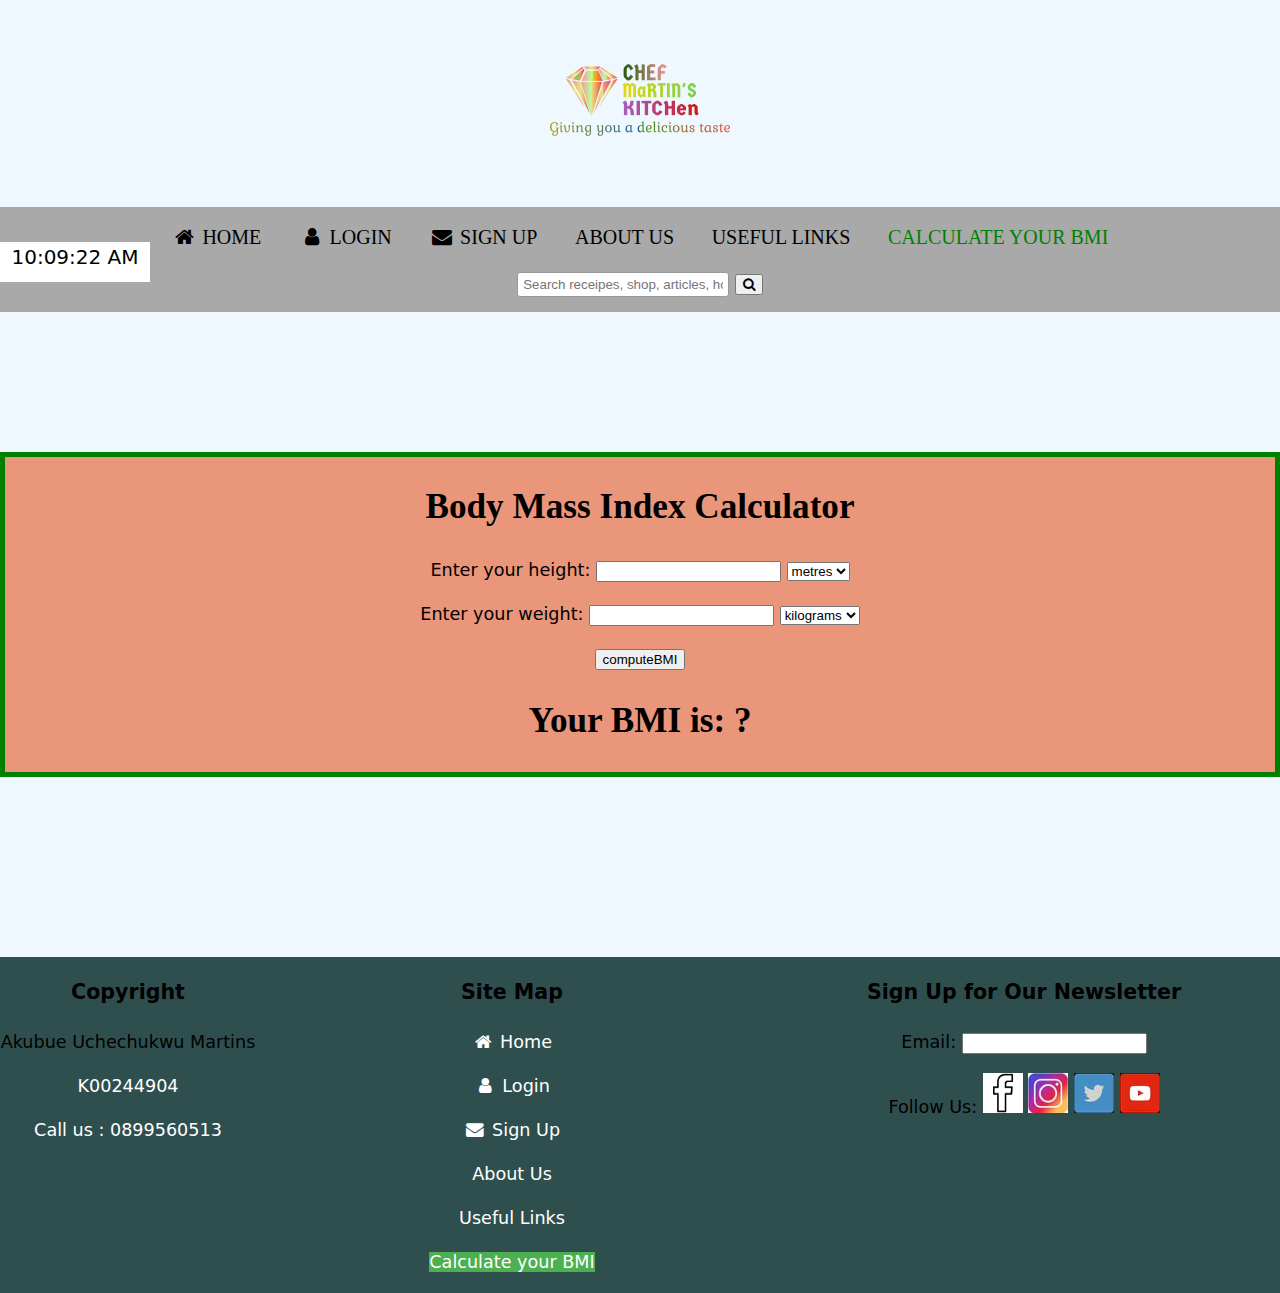
<file: calculate.html>
<!DOCTYPE html>
<html>
<head>
    <meta name="viewport" content="width=device-width, initial-scale=1">
    <link rel="stylesheet" href="https://cdnjs.cloudflare.com/ajax/libs/font-awesome/4.7.0/css/font-awesome.min.css">
    <link rel="stylesheet" href="style.css">
    
    <link rel="shortcut icon" href="favicon/favicon-96x96.png">
    <title>BMI Calculator</title>
    
    <script type="text/javascript">
        function computeBMI()
        {
            //Obtain user inputs
            var height=Number(document.getElementById("height").value);
            var heightunits=document.getElementById("heightunits").value;
            var weight=Number(document.getElementById("weight").value);
            var weightunits=document.getElementById("weightunits").value;


            //Convert all units to metric
            if (heightunits=="inches") height/=39.3700787;
            if (weightunits=="lb") weight/=2.20462;

            //Perform calculation
            var BMI=weight/Math.pow(height,2);

            //Display result of calculation
            document.getElementById("output").innerText=Math.round(BMI*100)/100;

            if (output<18.5)
            document.getElementById("comment").value = "Underweight";
            if (output>=18.5 && output<=25)
            document.getElementById("comment").value = "Normal";
            if (output>=25 && output<=30)
            document.getElementById("comment").value = "Obese";
            if (output>30)
            document.getElementById("comment").value = "Overweight";
            document.getElementById("answer").value = output; 
        }
    </script>
</head>
<body>
    
    
    
       <div class="grid-container">

<div class="logo">
<img src="logo/logo_size.jpg" alt="Logo">
        </div>
        
<div class="topnav" id="myTopnav">
              <a href="index.html"><i class="fa fa-fw fa-home"></i> Home</a> 
    
              <a href="login.html"><i class="fa fa-fw fa-user"></i> Login</a>
    
            <a href="sign.html"><i class="fa fa-fw fa-envelope"></i> Sign Up</a>
    
                 <a href="about.html">About Us</a>
    
                <a href="news.html">Useful Links</a>
    
                    <a  class="active" href="calculate.html">Calculate your BMI</a>
    
              <form action="/search.html">
                  <input type="text" placeholder="Search receipes, shop, articles, hotline..." name="search" id="searchfield">
                  <button type="submit"><i class="fa fa-search"></i></button>
                </form> 

                 
</div>
           
           <div class="rightnav" id="right">
              <a href="index.html"><i class="fa fa-fw fa-home"></i> Home</a> 
    
              <a href="login.html"><i class="fa fa-fw fa-user"></i> Login</a>
    
            <a href="sign.html"><i class="fa fa-fw fa-envelope"></i> Sign Up</a>
    
                 <a href="about.html">About Us</a>
    
                <a href="news.html">Useful Links</a>
    
                    <a class="act" href="calculate.html">Calculate your BMI</a>
    
              <form action="/search.html">
                  <input type="text" placeholder="Search receipes, shop, articles, hotline..." name="search" id="searchfield">
                  <button type="submit"><i class="fa fa-search"></i></button>
                </form> 
    
    
                 
</div>
      
         <span id="clock"></span>  
        
    
    
    
    <div class="bord">
    <h1>Body Mass Index Calculator</h1>
    <p>Enter your height: <input type="text" id="height"/>
        <select type="multiple" id="heightunits">
            <option value="metres" selected="selected">metres</option>
            <option value="inches">inches</option>
        </select>
    </p>
    <p>Enter your weight: <input type="text" id="weight"/>
        <select type="multiple" id="weightunits">
            <option value="kg" selected="selected">kilograms</option>
            <option value="lb">pounds</option>
        </select>
    </p>
    <input type="submit" value="computeBMI" onclick="computeBMI();">
    <h1>Your BMI is: <span id="output">?</span></h1>

   </div>
           
           
           
           
           
            
        <div class="footerdiv">
        
		  	<h3 class="blue">Copyright</h3>
			  <p>Akubue Uchechukwu Martins</p>
			  <p><a href="mailto:k00244904@student.lit.ie">K00244904</a></p>
			  <p><a href="tel:+353899560513">Call us : 0899560513 </a></p>
		 
    
   
        <h3 class="blue">Site Map </h3>
				
					<p><a href="index.html"><i class="fa fa-fw fa-home"></i> Home</a> </p>
        
					<p><a href="login"><i class="fa fa-fw fa-user"></i> Login</a></p>
        
					<p><a href="sign.html"><i class="fa fa-fw fa-envelope"></i> Sign Up</a> </p>
        
					<p> <a href="about.html">About Us</a></p>
    
					<p><a href="news.html">Useful Links</a></p>

					<p><a  class="active" href="calculate.html">Calculate your BMI</a></p>

        
		  	<h3 class="blue">Sign Up for Our Newsletter</h3>
			 <form action="http://litstudentprojects.net/rwd-a2-response.php" method="post">
			 	<label for="footerEmail">Email:</label>
   				 <input type="text" name="email" id="footerEmail" />
		    </form>
			  <p>
				<span>Follow Us:</span>  
				<a href="http://facebook.com"><img src="images/facebook.png" alt="facebook" width="40" height="40"></a> 
				<a href="http://instagram.com"><img src="images/instagram.jpg" alt="instagram" width="40" height="40"></a>
				<a href="http://twitter.com"><img src="images/twitter.jpg" alt="twitter" width="40" height="40"></a>
				<a href="http://youtube.com"><img src="images/youtube.jpg" alt="youtube" width="40" height="40"></a>
			</p>
      
        
        
        
        </div>
        
         
         
    <div class="copyright">
		  	<h3 class="dark">Copyright</h3>
			  <p>Akubue Uchechukwu Martins</p>
			  <p><a href="mailto:k00244904@student.lit.ie">K00244904</a></p>
			  <p><a href="tel:+353899560513">Call us : 0899560513 </a></p>
		  </div>
    
    
    <div class="site">
        <h3 class="dark">Site Map </h3>
				
					<p><a href="index.html"><i class="fa fa-fw fa-home"></i> Home</a> </p>
        
					<p><a href="login.html"><i class="fa fa-fw fa-user"></i> Login</a></p>
        
					<p><a href="sign.html"><i class="fa fa-fw fa-envelope"></i> Sign Up</a> </p>
        
					<p> <a href="about.html">About Us</a></p>
    
					<p><a href="news.html">Useful Links</a></p>

					<p><a class="active" href="calculate.html">Calculate your BMI</a></p>

					
				
			</div>
        
        
    
        <div class="signUp">
		  	<h3 class="dark">Sign Up for Our Newsletter</h3>
			 <form action="http://litstudentprojects.net/rwd-a2-response.php" method="post">
			 	<label for="footerEmail">Email:</label>
   				 <input type="text" name="email" id="footerEmail" />
		    </form>
			  <p>
				<span>Follow Us:</span>  
				<a href="http://facebook.com"><img src="images/facebook.png" alt="facebook" width="40" height="40"></a> 
				<a href="http://instagram.com"><img src="images/instagram.jpg" alt="instagram" width="40" height="40"></a>
				<a href="http://twitter.com"><img src="images/twitter.jpg" alt="twitter" width="40" height="40"></a>
				<a href="http://youtube.com"><img src="images/youtube.jpg" alt="youtube" width="40" height="40"></a>
			</p>
        </div>
        </div>


           
            
<script>
    
  

// Define a function to display the current time
function displayTime() {
    let clock = document.querySelector("#clock"); // Get element with id="clock"
    let now = new Date();                         // Get current time
    clock.textContent = now.toLocaleTimeString(); // Display time in the clock
}
displayTime()                    // Display the time right away
setInterval(displayTime, 1000);  // And then update it every second. 



    
    </script>   
           
           
           
</body>
</html>
</file>
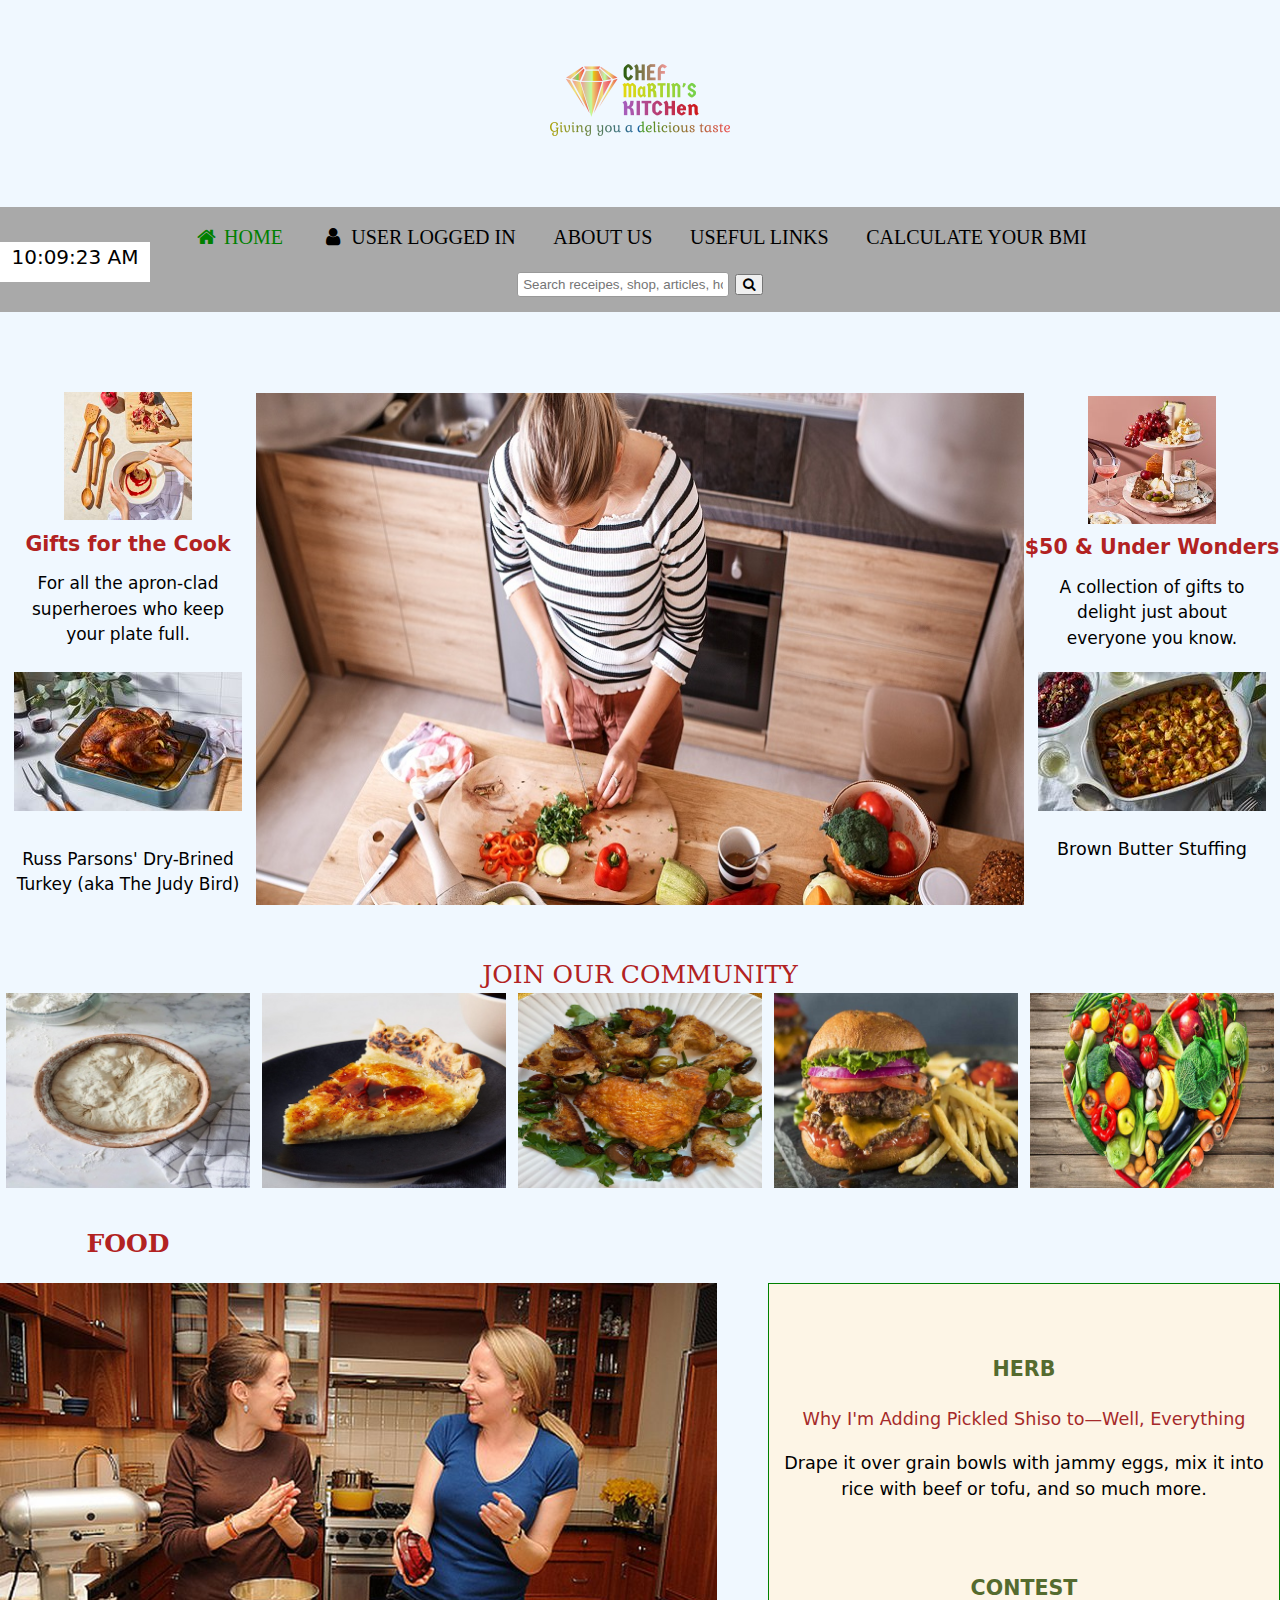
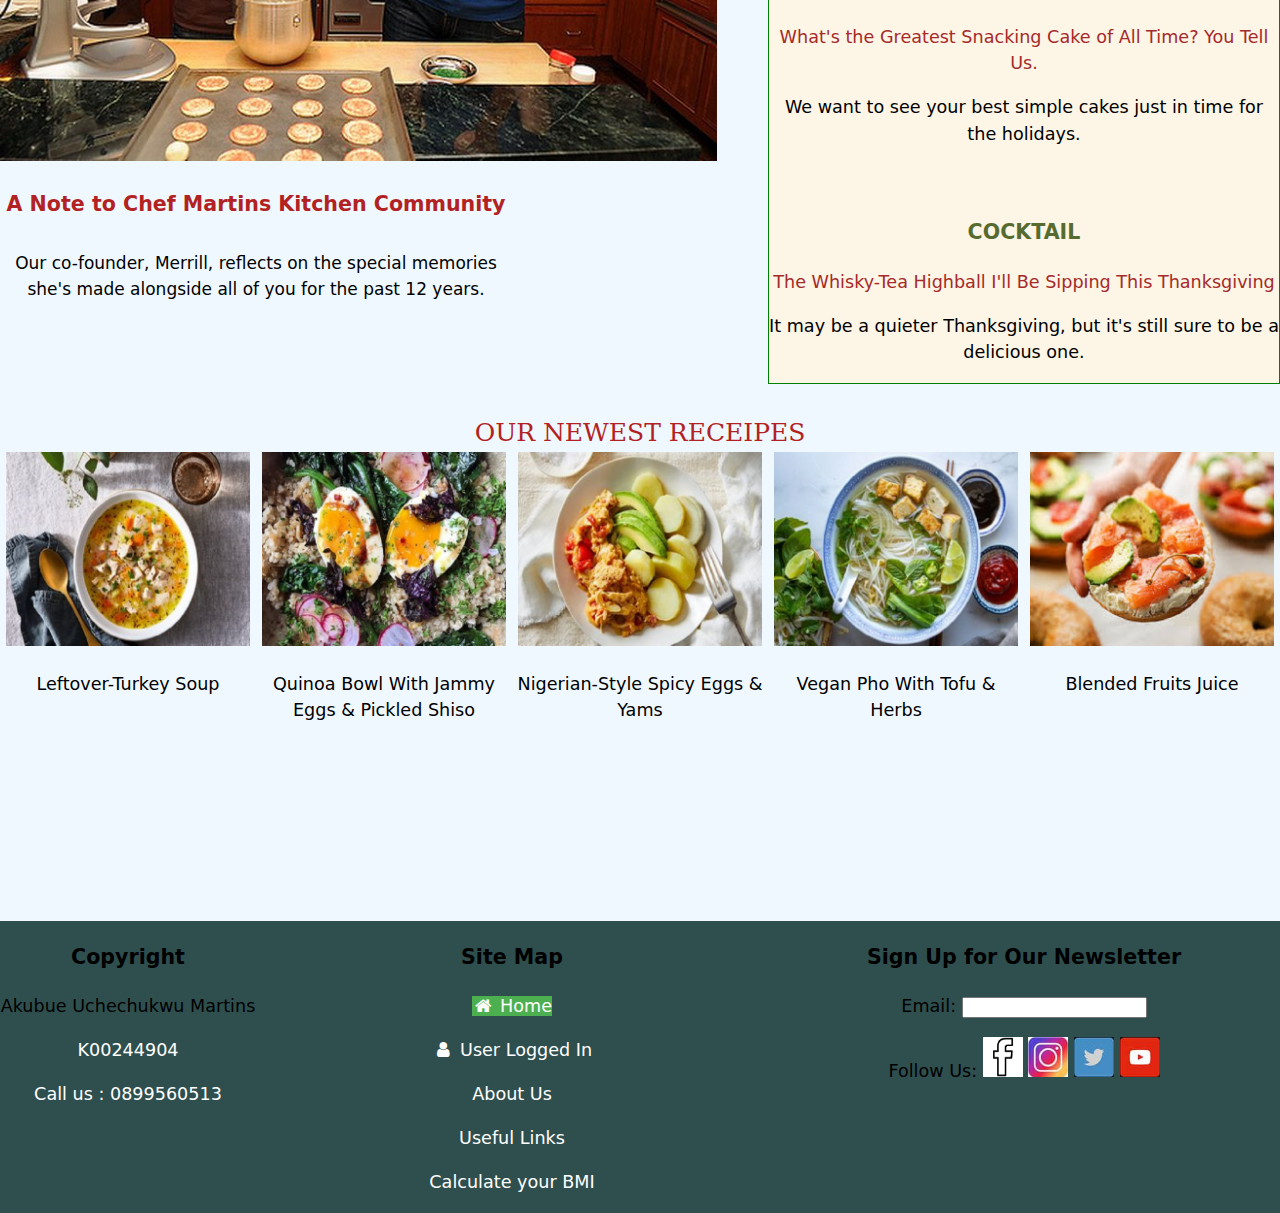
<file: ind.html>
<!DOCTYPE html>
<html>
    <head>
<meta name="viewport" content="width=device-width, initial-scale=1">
<link rel="stylesheet" href="https://cdnjs.cloudflare.com/ajax/libs/font-awesome/4.7.0/css/font-awesome.min.css">
<link rel="shortcut icon" href="favicon/favicon-96x96.png">
<link rel="stylesheet" href="style.css">
  <script src="webscript.js"></script>  
<meta charset="utf-8">
<title>Chef Martins Kitchen</title>
</head>
<body>
    
    <div class="grid-container">

<div class="logo">
<img src="logo/logo_size.jpg" alt="Logo">
        </div>
        
<div class="topnav" id="myTopnav">
              <a class="active" href="ind.html"><i class="fa fa-fw fa-home"></i> Home</a> 
    
              <a href="#"><i class="fa fa-fw fa-user"></i> User Logged In</a>
    
            
    
                 <a href="abo.html">About Us</a>
    
                <a href="use.html">Useful Links</a>
    
                    <a href="calc.html">Calculate your BMI</a>
    
              <form action="/search.html">
                  <input type="text" placeholder="Search receipes, shop, articles, hotline..." name="search" id="searchfield">
                  <button type="submit"><i class="fa fa-search"></i></button>
                </form> 

                 
</div>
        
        
           
        <div class="rightnav" id="right">
              <a class="act" href="ind.html"><i class="fa fa-fw fa-home"></i> Home</a> 
    
              <a href="#"><i class="fa fa-fw fa-user"></i> User Logged In</a>
    
           
    
                 <a href="abo.html">About Us</a>
    
                <a href="use.html">Useful Links</a>
    
                    <a href="calc.html">Calculate your BMI</a>
    
              <form action="/search.html">
                  <input type="text" placeholder="Search receipes, shop, articles, hotline..." name="search" id="searchfield">
                  <button type="submit"><i class="fa fa-search"></i></button>
                </form> 
    
    
                 
</div>
      
         <span id="clock"></span>  
        
        
        <div class="move">
            <img src="side.jpg" id="side" alt="image1">
            <h3> Gifts for the Cook </h3>
            <p> For all the apron-clad superheroes who keep your plate full. </p>
        
        </div>
        
	<ul id="image_list">
	
	
		<li><a href="Slideshow/cooki.jpg" id="kingsley" title=""></a></li>
		
		<li><a href="Slideshow/cook.jpg" id="Kin" title=""></a></li>
		
	</ul>
	<div id="slideshow">
	<p><img id="main_image" src="Slideshow/chioma.jpg" alt="Sunglasses"> </p>
        
	</div>
        
        <div class="gho"> 
        <img src="Slideshow/ghy.jpg" id="hide" alt="image44">
        <h3> THANKSGIVING </h3>
<p> 38 Great Thanksgiving Recipes in 5 Ingredients or Fewer  </p>
       </div> 
        
        <div class="oop"> 
        <img src="left.jpg" id="left" alt="imaage4">
            <h3> $50 & Under Wonders </h3>
<p>A collection of gifts to delight just about everyone you know. </p>
        </div>
        
        
        <div class="make">
            <img src="right.jpg" id="mide"  alt="image2">
            <p> Russ Parsons' Dry-Brined Turkey (aka The Judy Bird)  </p>
        </div>
        
        
          <div class="mane">
            <img src="rightside.jpg" id="mide"  alt="image3">
            <p> Brown Butter Stuffing  </p>
        </div>
        
        
        
        <div class="opps">
        <img src="rightsd.jpg" id="rightsd" alt="image12">
            <p> Pumpkin Sugar Pie With Cookie Crust from Erin Jeanne McDowell... </p>
        </div>
        
        
        
        
        
        
        <div class="hid"> Join our Community</div>
        <div class="first">
        <img src="four/akam.jpg" id="akam" alt="image5">
        </div>
        
        <div class="second">
        <img src="four/che.jpg" id="che" alt="images6">
        </div>
        
        <div class="third">
        <img src="four/chic.jpg" id="chic" alt="images7">
        </div>
        
        <div class="four">
        <img src="four/gem.jpg" id="fac" alt="heart image">
        </div>
        
        <div class="six">
        <img src="four/img.jpg" id="seem" alt="fried">
        </div>
        
        <h2 class="goe">Food</h2>
        <div class="boss">
        <img src="Slideshow/centersec.jpg" id="slide" alt="images8">
             <h3 class="blu"> A Note to Chef Martins Kitchen Community</h3>
<p> Our co-founder, Merrill, reflects on the special memories she's made alongside all of you for the past 12 years. </p>
        </div>
        
        <div class="dis">
        <h3 class="red">HERB </h3>
<a href="#">Why I'm Adding Pickled Shiso to—Well, Everything </a>
<p> Drape it over grain bowls with jammy eggs, mix it into rice with beef or tofu, and so much more.</p>
          
 <h3 class="red">CONTEST </h3>
<a href="#">What's the Greatest Snacking Cake of All Time? You Tell Us. </a>
<p> We want to see your best simple cakes just in time for the holidays.</p>
           
            
              
 <h3 class="red">COCKTAIL </h3>
<a href="#">The Whisky-Tea Highball I'll Be Sipping This Thanksgiving </a>
<p> It may be a quieter Thanksgiving, but it's still sure to be a delicious one.</p>
        </div>
        
        
        <div class="hid"> Our Newest Receipes</div>
        
        <div class="first">
        <img src="food/sma.jpg" id="akam" alt="Turkey Soup">
            <p> Leftover-Turkey Soup</p>
        </div>
        
       
        <div class="second">
        <img src="food/big.jpg" id="che" alt="Quinoa Bowl With Jammy Eggs & Pickled Shiso">
            <p> Quinoa Bowl With Jammy Eggs & Pickled Shiso</p>
        </div>
        
        
        <div class="third">
        <img src="food/small.jpg" id="chic" alt="Nigerian-Style Spicy Eggs & Yams">
            <p> Nigerian-Style Spicy Eggs & Yams</p>
        </div>
       
        
         
        <div class="four">
        <img src="food/same.jpg" id="fac" alt="Vegan Pho With Tofu & Herbs">
            <p> Vegan Pho With Tofu & Herbs</p>
        </div>
       
        
        <div class="six">
        <img src="food/hoom.jpg" id="seem" alt="hoom">
            <p>Blended Fruits Juice</p>
        </div>
        
        
        
        <div class="footerdiv">
        
		  	<h3 class="blue">Copyright</h3>
			  <p>Akubue Uchechukwu Martins</p>
			  <p><a href="mailto:k00244904@student.lit.ie">K00244904</a></p>
			  <p><a href="tel:+353899560513">Call us : 0899560513 </a></p>
		 
    
   
        <h3 class="blue">Site Map </h3>
				
					<p><a class="active" href="ind.html"><i class="fa fa-fw fa-home"></i> Home</a> </p>
        
					<p><a href="#"><i class="fa fa-fw fa-user"></i> User Logged In</a></p>
        
					
        
					<p> <a href="abo.html">About Us</a></p>
    
					<p><a href="use.html">Useful Links</a></p>

					<p><a href="calc.html">Calculate your BMI</a></p>

        
		  	<h3 class="blue">Sign Up for Our Newsletter</h3>
			 <form action="http://litstudentprojects.net/rwd-a2-response.php" method="post">
			 	<label for="footerEmail">Email:</label>
   				 <input type="text" name="email" id="footerEmail" />
		    </form>
			  <p>
				<span>Follow Us:</span>  
				<a href="http://facebook.com"><img src="images/facebook.png" alt="facebook" width="40" height="40"></a> 
				<a href="http://instagram.com"><img src="images/instagram.jpg" alt="instagram" width="40" height="40"></a>
				<a href="http://twitter.com"><img src="images/twitter.jpg" alt="twitter" width="40" height="40"></a>
				<a href="http://youtube.com"><img src="images/youtube.jpg" alt="youtube" width="40" height="40"></a>
			</p>
      
        
        
        
        </div>
        
         
    <div class="copyright">
		  	<h3 class="dark">Copyright</h3>
			  <p>Akubue Uchechukwu Martins</p>
			  <p><a href="mailto:k00244904@student.lit.ie">K00244904</a></p>
			  <p><a href="tel:+353899560513">Call us : 0899560513 </a></p>
		  </div>
    
    
    <div class="site">
        <h3 class="dark">Site Map </h3>
				
					<p><a class="active" href="index.html"><i class="fa fa-fw fa-home"></i> Home</a> </p>
        
					<p><a href="#"><i class="fa fa-fw fa-user"></i> User Logged In</a></p>
        
					
        
					<p> <a href="abo.html">About Us</a></p>
    
					<p><a href="use.html">Useful Links</a></p>

					<p><a href="calc.html">Calculate your BMI</a></p>

					
				
			</div>
        
        
    
        <div class="signUp">
		  	<h3 class="dark">Sign Up for Our Newsletter</h3>
			 <form action="http://litstudentprojects.net/rwd-a2-response.php" method="post">
			 	<label for="footerEmail">Email:</label>
   				 <input type="text" name="email" id="footerEmail" />
		    </form>
			  <p>
				<span>Follow Us:</span>  
				<a href="http://facebook.com"><img src="images/facebook.png" alt="facebook" width="40" height="40"></a> 
				<a href="http://instagram.com"><img src="images/instagram.jpg" alt="instagram" width="40" height="40"></a>
				<a href="http://twitter.com"><img src="images/twitter.jpg" alt="twitter" width="40" height="40"></a>
				<a href="http://youtube.com"><img src="images/youtube.jpg" alt="youtube" width="40" height="40"></a>
			</p>
        </div>
        </div>

    <script>
    
  

// Define a function to display the current time
function displayTime() {
    let clock = document.querySelector("#clock"); // Get element with id="clock"
    let now = new Date();                         // Get current time
    clock.textContent = now.toLocaleTimeString(); // Display time in the clock
}
displayTime()                    // Display the time right away
setInterval(displayTime, 1000);  // And then update it every second. 



    
    </script>
</body>
</html>
</file>
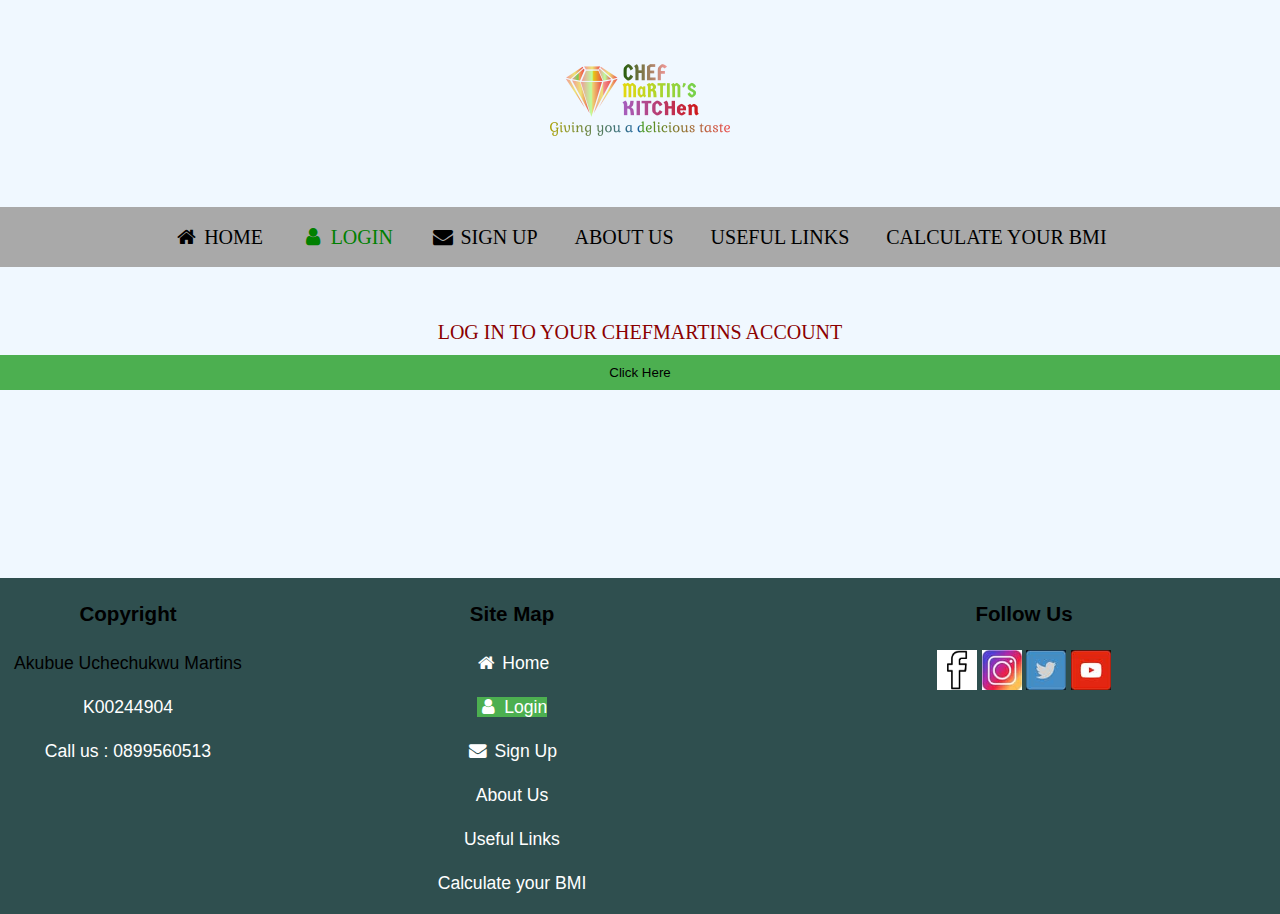
<file: login.html>
<!DOCTYPE html>
<html>
    <head>
<meta name="viewport" content="width=device-width, initial-scale=1">
<link rel="stylesheet" href="https://cdnjs.cloudflare.com/ajax/libs/font-awesome/4.7.0/css/font-awesome.min.css">
<link rel="stylesheet" href="style.css">
<link rel="shortcut icon" href="favicon/favicon-96x96.png">
  <script src="webscript.js"></script>  
<meta charset="utf-8">
<title>Chef Martins Kitchen</title>
       <style>
body {font-family: Arial, Helvetica, sans-serif;}

/* Full-width input fields */
input[type=text], input[type=password] {
  width: 100%;
  padding: 12px 20px;
  margin: 8px 0;
  display: inline-block;
  border: 1px solid #ccc;
  box-sizing: border-box;
}

/* Set a style for all buttons */
button {
  background-color: #4CAF50;
  color: white;
  padding: 14px 20px;
  margin: 8px 0;
  border: none;
  cursor: pointer;
  width: 100%;
}

button:hover {
  opacity: 0.8;
}

/* Extra styles for the cancel button */
.cancelbtn {
  width: auto;
  padding: 10px 18px;
  background-color: #f44336;
}

/* Center the image and position the close button */
.imgcontainer {
  text-align: center;
  margin: 24px 0 12px 0;
  position: relative;
}

img.avatar {
  width: 40%;
  border-radius: 50%;
}

.container {
  padding: 16px;
}

span.psw {
  float: right;
  padding-top: 16px;
}

/* The Modal (background) */
.modal {
  display: none; /* Hidden by default */
  position: fixed; /* Stay in place */
  z-index: 1; /* Sit on top */
  left: 0;
  top: 0;
  width: 100%; /* Full width */
  height: 100%; /* Full height */
  overflow: auto; /* Enable scroll if needed */
  background-color: rgb(0,0,0); /* Fallback color */
  background-color: rgba(0,0,0,0.4); /* Black w/ opacity */
  padding-top: 60px;
}

/* Modal Content/Box */
.modal-content {
  background-color: #fefefe;
  margin: 5% auto 15% auto; /* 5% from the top, 15% from the bottom and centered */
  border: 1px solid #888;
  width: 80%; /* Could be more or less, depending on screen size */
}

/* The Close Button (x) */
.close {
  position: absolute;
  right: 25px;
  top: 0;
  color: #000;
  font-size: 35px;
  font-weight: bold;
}

.close:hover,
.close:focus {
  color: red;
  cursor: pointer;
}

/* Add Zoom Animation */
.animate {
  -webkit-animation: animatezoom 0.6s;
  animation: animatezoom 0.6s
}

@-webkit-keyframes animatezoom {
  from {-webkit-transform: scale(0)} 
  to {-webkit-transform: scale(1)}
}
  
@keyframes animatezoom {
  from {transform: scale(0)} 
  to {transform: scale(1)}
}
           
           .resize{ text-transform: uppercase; 
    font-family: Constantia,  Baskerville, "Palatino Linotype", Palatino, "Century Schoolbook L", "Times New Roman", "serif"; font-size: 20px; margin-top: 50px; color: darkred;}

/* Change styles for span and cancel button on extra small screens */
@media screen and (min-width: 992px) {
    display: grid;
        grid-template-columns: 20% 20% 20% 20% 20%;
  span.psw {
     display: block;
     float: none;
  }
  .cancelbtn {
     width: 15%;
  }
    
    
    .modal {
 
  width: 50%; 
  height: 100%; 
       
 
}
   
    .resize{grid-column: 1/6; text-transform: uppercase; 
    font-family: Constantia,  Baskerville, "Palatino Linotype", Palatino, "Century Schoolbook L", "Times New Roman", "serif"; font-size: 20px; margin-top: 50px; color: darkred;}
    
    
    button {

  padding: 10px;
  
 grid-column: 1/6;
  background-color: #4CAF50;
        color: black;
        
}

}
</style>
</head>
<body>
    
    <div class="grid-container">

<div class="logo">
<img src="logo/logo_size.jpg">
        </div>
        
<div class="topnav" id="myTopnav">
              <a href="index.html"><i class="fa fa-fw fa-home"></i> Home</a> 
    
              <a  class="active" href="login.html"><i class="fa fa-fw fa-user"></i> Login</a>
    
            <a href="sign.html"><i class="fa fa-fw fa-envelope"></i> Sign Up</a>
    
                 <a href="about.html">About Us</a>
    
                <a href="news.html">Useful Links</a>
    
                    <a href="calculate.html">Calculate your BMI</a>
    
                 
</div>
         <div class="rightnav" id="right">
              <a href="index.html"><i class="fa fa-fw fa-home"></i> Home</a> 
    
              <a class="act" href="login.html"><i class="fa fa-fw fa-user"></i> Login</a>
    
            <a href="sign.html"><i class="fa fa-fw fa-envelope"></i> Sign Up</a>
    
                 <a href="about.html">About Us</a>
    
                <a href="news.html">Useful Links</a>
    
                    <a href="calculate.html">Calculate your BMI</a>
    
              
    
    
                 
</div>
      
        
        
<div class="resize">
     Log in to your ChefMartins Account
    
    </div>

<button onclick="document.getElementById('id01').style.display='block'" style="width:auto;">Click Here</button>

<div id="id01" class="modal">
  
  <form class="modal-content animate" action="ind.html" method="post">
    <div class="imgcontainer">
      <span onclick="document.getElementById('id01').style.display='none'" class="close" title="Close Modal">&times;</span>
      <img src="ava.jpg" alt="Avatar" class="avatar">
    </div>

    <div class="container">
      <label for="uname"><b>Username</b></label>
      <input type="text" placeholder="Enter Username" name="uname" required>

      <label for="psw"><b>Password</b></label>
      <input type="password" placeholder="Enter Password" name="psw" required>
        
      <button type="submit" i>Login</button>
      <label>
        <input type="checkbox" checked="checked" name="remember"> Remember me
      </label>
    </div>

    <div class="container" style="background-color:#f1f1f1">
      <button type="button" onclick="document.getElementById('id01').style.display='none'" class="cancelbtn">Cancel</button>
        
         <span class="psw">Dont have a ChefMartins Account 
             <a href="sign.html">Create An Account</a></span>
      
   
    </div>
  </form>
</div>
   
    
    
        
         <div class="footerdiv">
        
		  	<h3 class="blue">Copyright</h3>
			  <p>Akubue Uchechukwu Martins</p>
			  <p><a href="mailto:k00244904@student.lit.ie">K00244904</a></p>
			  <p><a href="tel:+353899560513">Call us : 0899560513 </a></p>
		 
    
   
        <h3 class="blue">Site Map </h3>
				
					<p><a  href="index.html"><i class="fa fa-fw fa-home"></i> Home</a> </p>
        
					<p><a class="active" href="login"><i class="fa fa-fw fa-user"></i> Login</a></p>
        
					<p><a href="sign.html"><i class="fa fa-fw fa-envelope"></i> Sign Up</a> </p>
        
					<p> <a href="about.html">About Us</a></p>
    
					<p><a href="news.html">Useful Links</a></p>

					<p><a href="calculate.html">Calculate your BMI</a></p>

        
		  	<h3 class="blue">Follow Us</h3>
			 
				<a href="http://facebook.com"><img src="images/facebook.png" alt="facebook" width="40" height="40"></a> 
				<a href="http://instagram.com"><img src="images/instagram.jpg" alt="instagram" width="40" height="40"></a>
				<a href="http://twitter.com"><img src="images/twitter.jpg" alt="twitter" width="40" height="40"></a>
				<a href="http://youtube.com"><img src="images/youtube.jpg" alt="youtube" width="40" height="40"></a>
			</p>
      
        
        
        
        </div>
   <div class="copyright">
		  	<h3 class="dark">Copyright</h3>
			  <p>Akubue Uchechukwu Martins</p>
			  <p><a href="mailto:k00244904@student.lit.ie">K00244904</a></p>
			  <p><a href="tel:+353899560513">Call us : 0899560513 </a></p>
		  </div>
    
    
    <div class="site">
        <h3 class="dark">Site Map </h3>
				
					<p><a href="index.html"><i class="fa fa-fw fa-home"></i> Home</a> </p>
        
					<p><a  class="active" href="login.html"><i class="fa fa-fw fa-user"></i> Login</a></p>
        
					<p><a href="sign.html"><i class="fa fa-fw fa-envelope"></i> Sign Up</a> </p>
        
					<p> <a href="about.html">About Us</a></p>
    
					<p><a href="news.html">Useful Links</a></p>

					<p><a href="calculate.html">Calculate your BMI</a></p>

					
				
			</div>
        
        
    
        <div class="signUp">
		  	<h3 class="dark">Follow Us</h3>
			 
				<a href="http://facebook.com"><img src="images/facebook.png" alt="facebook" width="40" height="40"></a> 
				<a href="http://instagram.com"><img src="images/instagram.jpg" alt="instagram" width="40" height="40"></a>
				<a href="http://twitter.com"><img src="images/twitter.jpg" alt="twitter" width="40" height="40"></a>
				<a href="http://youtube.com"><img src="images/youtube.jpg" alt="youtube" width="40" height="40"></a>
			</p>
        </div>
        </div>
    
    
   <script>
    
  





     
// Get the modal
var modal = document.getElementById('id01');

// When the user clicks anywhere outside of the modal, close it
window.onclick = function(event) {
    if (event.target == modal) {
        modal.style.display = "none";
    }
}

    
    </script>

    </body>
</html>
</file>
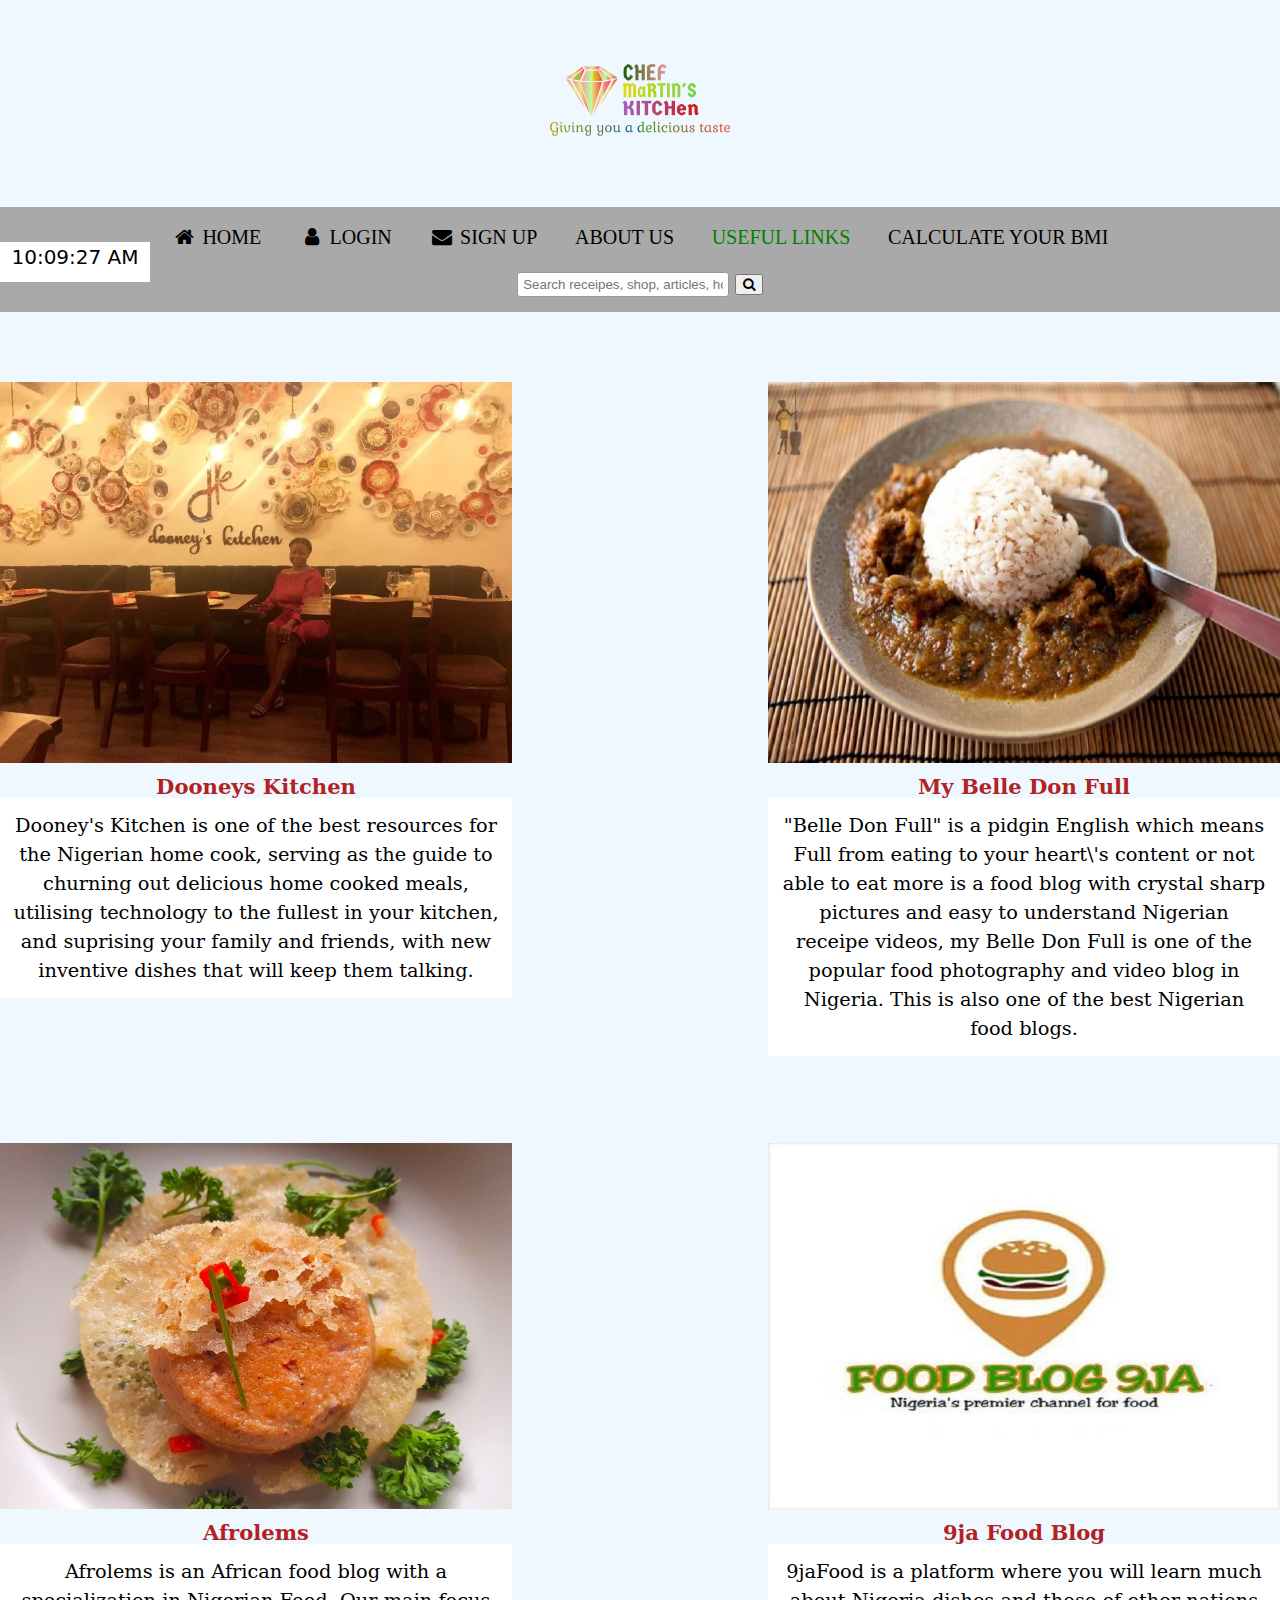
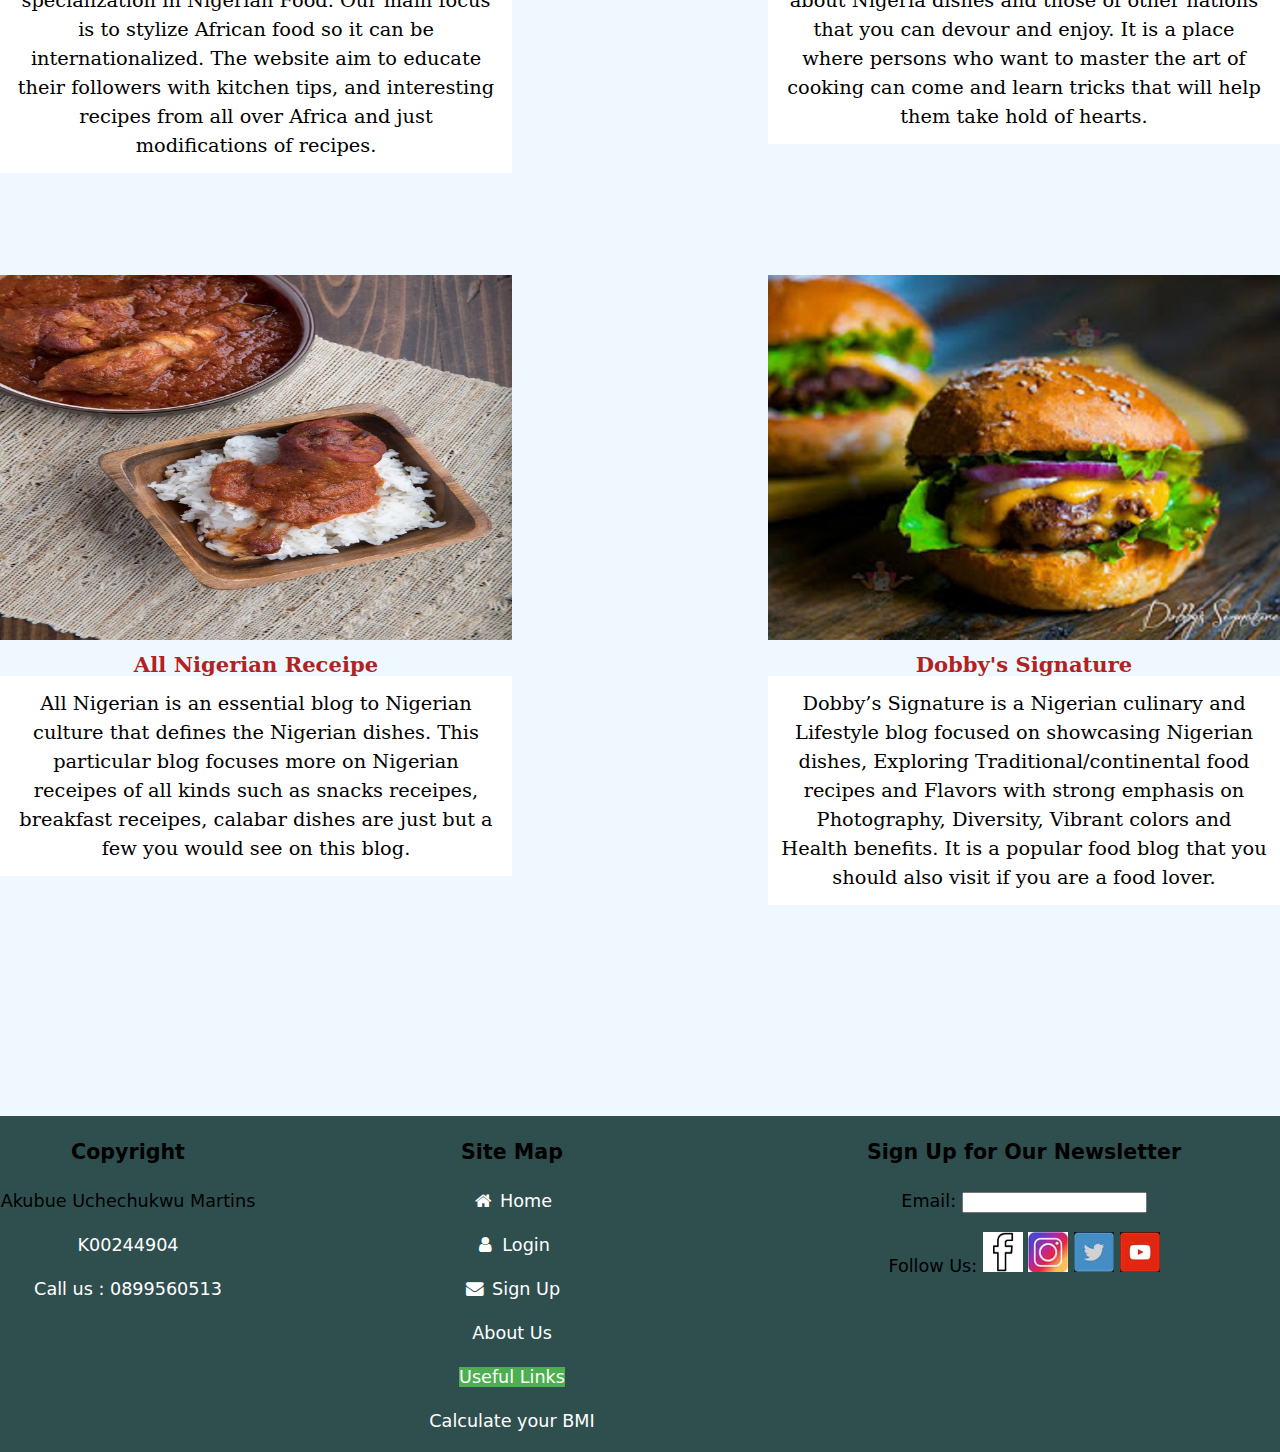
<file: news.html>
<!DOCTYPE html>
<html>
    <head>
<meta name="viewport" content="width=device-width, initial-scale=1">
<link rel="stylesheet" href="https://cdnjs.cloudflare.com/ajax/libs/font-awesome/4.7.0/css/font-awesome.min.css">
<link rel="stylesheet" href="style.css">
<link rel="shortcut icon" href="favicon/favicon-96x96.png">
  <script src="webscript.js"></script>  
<meta charset="utf-8">
<title>Chef Martins Kitchen</title>
</head>
<body>
    
    <div class="grid-container">

<div class="logo">
<img src="logo/logo_size.jpg" alt="Logo">
        </div>
        
<div class="topnav" id="myTopnav">
              <a  href="index.html"><i class="fa fa-fw fa-home"></i> Home</a> 
    
              <a href="login.html"><i class="fa fa-fw fa-user"></i> Login</a>
    
            <a href="sign.html"><i class="fa fa-fw fa-envelope"></i> Sign Up</a>
    
                 <a href="about.html">About Us</a>
    
                <a class="active" href="news.html">Useful Links</a>
    
                    <a href="calculate.html">Calculate your BMI</a>
    
              <form action="/search.html">
                  <input type="text" placeholder="Search receipes, shop, articles, hotline..." name="search" id="searchfield">
                  <button type="submit"><i class="fa fa-search"></i></button>
                </form> 

                 
</div>
        
        
        <div class="rightnav" id="right">
              <a href="index.html"><i class="fa fa-fw fa-home"></i> Home</a> 
    
              <a href="login.html"><i class="fa fa-fw fa-user"></i> Login</a>
    
            <a href="sign.html"><i class="fa fa-fw fa-envelope"></i> Sign Up</a>
    
                 <a href="about.html">About Us</a>
    
                <a class="act" href="news.html">Useful Links</a>
    
                    <a href="calculate.html">Calculate your BMI</a>
    
              <form action="/search.html">
                  <input type="text" placeholder="Search receipes, shop, articles, hotline..." name="search" id="searchfield">
                  <button type="submit"><i class="fa fa-search"></i></button>
                </form> 
    
    
                 
</div>
      
         <span id="clock"></span>  
        
         <div class="dooney">
            <img src="useful/dooneys.jpg" id="doon" alt="dooneys image">
        <h5>Dooneys Kitchen</h5>
            <p>Dooney's Kitchen is one of the best resources for the Nigerian home cook, serving as the guide to churning out delicious home cooked meals, utilising technology to the fullest in your kitchen, and suprising your family and friends, with new inventive dishes that will keep them talking. </p>
        </div>
        
        <div class="belle">
        <img src="useful/belle.jpg" id="full" alt="My Belle Don Full Images">
            <h5>My Belle Don Full</h5>
            <p> "Belle Don Full" is a pidgin English which means Full from eating to your heart\'s content or not able to eat more is a food blog with crystal sharp pictures and easy to understand Nigerian receipe videos, my Belle Don Full is one of the popular food photography and video blog in Nigeria. This is also one of the best Nigerian food blogs. </p>
        
        </div>
        
        
        
        <div class="Afrolems">
        <img src="useful/Afrolems.jpeg" id="afro" alt="Afrolems images">
        <h5>Afrolems</h5>
        <p>Afrolems is an African food blog with a specialization in Nigerian Food. Our main focus is to stylize African food so it can be internationalized. The website aim to educate their followers with kitchen tips, and interesting recipes from all over Africa and just modifications of recipes.</p>
        </div>
        
        
       
        <div class="foodblog">
        <img src="useful/9ja.jpg" id="blog" alt="9ja food blog">
            <h5>9ja Food Blog</h5>
            <p> 9jaFood is a platform where you will learn much about Nigeria dishes and those of other nations that you can devour and enjoy. It is a place where persons who want to master the art of cooking can come and learn tricks that will help them take hold of hearts. </p>
        </div>
        
        
        <div class="nigerian">
        
        <img src="useful/all.jpg" id="receipe" alt="All Nigerian Receipe image">
        <h5>All Nigerian Receipe</h5>
        <p>All Nigerian is an essential blog to Nigerian culture that defines the Nigerian dishes. This particular blog focuses more on Nigerian receipes of all kinds such as snacks receipes, breakfast receipes, calabar dishes are just but a few you would see on this blog. </p>
        </div>
        
        
        <div class="dobby">
        <img src="useful/dob.png" id="signature" alt="Dobby's Signature Images">
        <h5> Dobby's Signature</h5>
        <p>Dobby’s Signature is a Nigerian culinary and Lifestyle blog focused on showcasing Nigerian dishes, Exploring Traditional/continental food recipes and Flavors with strong emphasis on Photography, Diversity, Vibrant colors and Health benefits. It is a popular food blog that you should also visit if you are a food lover.</p>
        </div>
        
        
        
        
         
        <div class="footerdiv">
        
		  	<h3 class="blue">Copyright</h3>
			  <p>Akubue Uchechukwu Martins</p>
			  <p><a href="mailto:k00244904@student.lit.ie">K00244904</a></p>
			  <p><a href="tel:+353899560513">Call us : 0899560513 </a></p>
		 
    
   
        <h3 class="blue">Site Map </h3>
				
					<p><a href="index.html"><i class="fa fa-fw fa-home"></i> Home</a> </p>
        
					<p><a href="login.html"><i class="fa fa-fw fa-user"></i> Login</a></p>
        
					<p><a href="sign.html"><i class="fa fa-fw fa-envelope"></i> Sign Up</a> </p>
        
					<p> <a href="about.html">About Us</a></p>
    
					<p><a class="active" href="news.html">Useful Links</a></p>

					<p><a href="calculate.html">Calculate your BMI</a></p>

        
		  	<h3 class="blue">Sign Up for Our Newsletter</h3>
			 <form action="http://litstudentprojects.net/rwd-a2-response.php" method="post">
			 	<label for="footerEmail">Email:</label>
   				 <input type="text" name="email" id="footerEmail" />
		    </form>
			  <p>
				<span>Follow Us:</span>  
				<a href="http://facebook.com"><img src="images/facebook.png" alt="facebook" width="40" height="40"></a> 
				<a href="http://instagram.com"><img src="images/instagram.jpg" alt="instagram" width="40" height="40"></a>
				<a href="http://twitter.com"><img src="images/twitter.jpg" alt="twitter" width="40" height="40"></a>
				<a href="http://youtube.com"><img src="images/youtube.jpg" alt="youtube" width="40" height="40"></a>
			</p>
      
        
        
        
        </div>
        
         
     
    <div class="copyright">
		  	<h3 class="dark">Copyright</h3>
			  <p>Akubue Uchechukwu Martins</p>
			  <p><a href="mailto:k00244904@student.lit.ie">K00244904</a></p>
			  <p><a href="tel:+353899560513">Call us : 0899560513 </a></p>
		  </div>
    
    
    <div class="site">
        <h3 class="dark">Site Map </h3>
				
					<p><a href="index.html"><i class="fa fa-fw fa-home"></i> Home</a> </p>
        
					<p><a href="login.html"><i class="fa fa-fw fa-user"></i> Login</a></p>
        
					<p><a href="sign.html"><i class="fa fa-fw fa-envelope"></i> Sign Up</a> </p>
        
					<p> <a href="about.html">About Us</a></p>
    
					<p><a  class="active" href="news.html">Useful Links</a></p>

					<p><a href="calculate.html">Calculate your BMI</a></p>

					
				
			</div>
        
        
    
        <div class="signUp">
		  	<h3 class="dark">Sign Up for Our Newsletter</h3>
			 <form action="http://litstudentprojects.net/rwd-a2-response.php" method="post">
			 	<label for="footerEmail">Email:</label>
   				 <input type="text" name="email" id="footerEmail" />
		    </form>
			  <p>
				<span>Follow Us:</span>  
				<a href="http://facebook.com"><img src="images/facebook.png" alt="facebook" width="40" height="40"></a> 
				<a href="http://instagram.com"><img src="images/instagram.jpg" alt="instagram" width="40" height="40"></a>
				<a href="http://twitter.com"><img src="images/twitter.jpg" alt="twitter" width="40" height="40"></a>
				<a href="http://youtube.com"><img src="images/youtube.jpg" alt="youtube" width="40" height="40"></a>
			</p>
        </div>
        </div>
    
    
    <script>
    
  

// Define a function to display the current time
function displayTime() {
    let clock = document.querySelector("#clock"); // Get element with id="clock"
    let now = new Date();                         // Get current time
    clock.textContent = now.toLocaleTimeString(); // Display time in the clock
}
displayTime()                    // Display the time right away
setInterval(displayTime, 1000);  // And then update it every second. 



    
    </script>

</body>
</html>
</file>
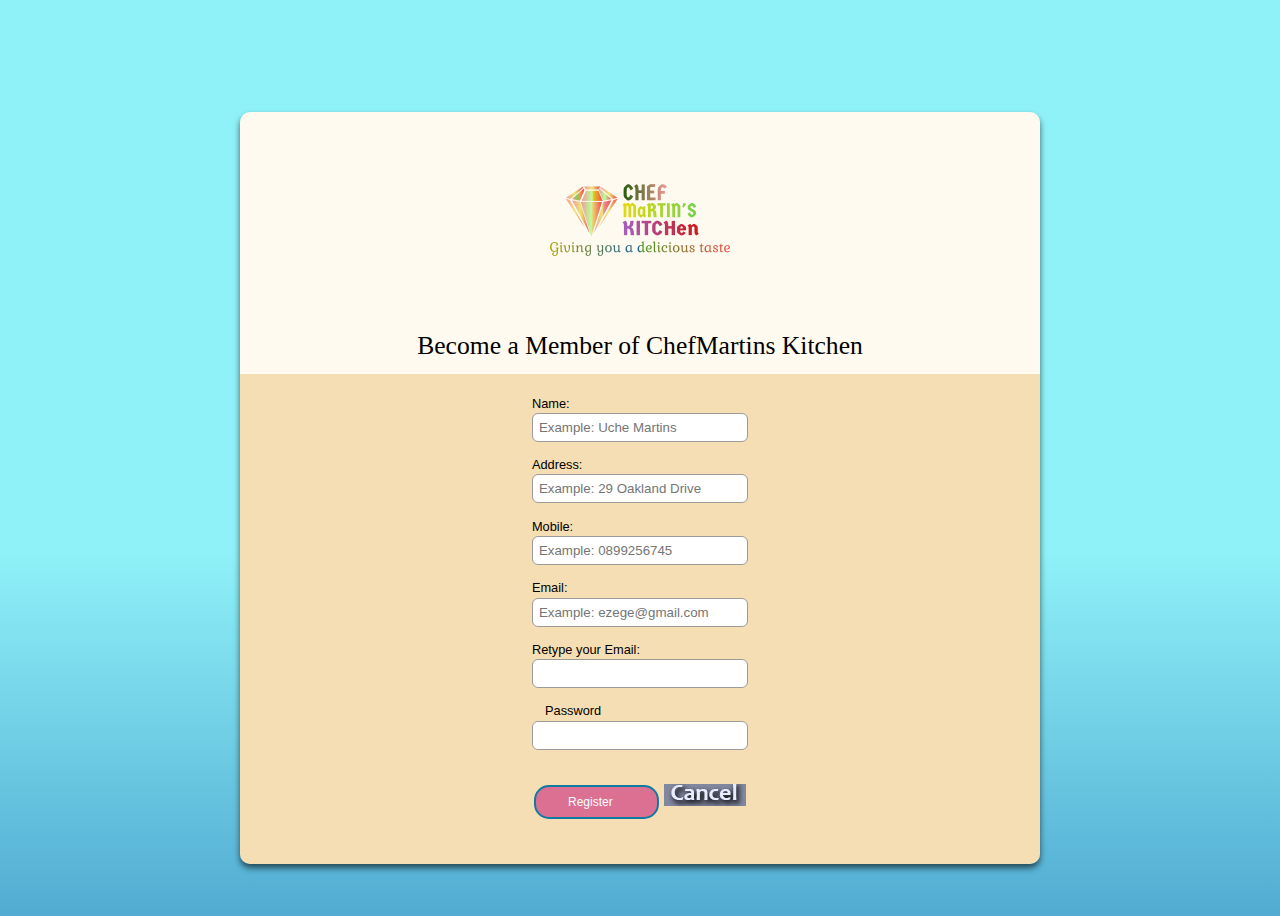
<file: sign.html>
<!DOCTYPE html>
<html lang="en">
<head>
    <meta charset="UTF-8">
    <meta name="viewport" content="width=device-width, initial-scale=1.0">
    <title>Chef Martins Kitchen</title>
    <link rel="stylesheet" href="https://cdnjs.cloudflare.com/ajax/libs/font-awesome/4.7.0/css/font-awesome.min.css">
    <link rel="stylesheet" href="style.css">
<link rel="shortcut icon" href="favicon/favicon-96x96.png">
    
    <link rel="stylesheet" href="css/base.css">
    <link rel="stylesheet" href="css/form.css">

</head>
    
    

<body id="loginLanding">
   <main class="wrapper">
		<header id="logo">
		   <h2></h2>
	   </header>
		<section id="sign">
			<header>
                <div class="logo">
                <img src="logo/logo_size.jpg"  alt="Logo">
                </div>
				<h1>Become a Member of ChefMartins Kitchen</h1>
			</header>
			<article id="loginForm">
				<form action="ind.html" method="post" name="form1" id="form1" onSubmit="return validateForm();">
                    
                    <label for="name">Name:</label>
					  <input name="name" type="text"  id="name" placeholder="Example: Uche Martins">
                        
					 <label for="address">Address:</label>
					<input name="address" id="address" placeholder="Example: 29 Oakland Drive" required >
                    
                    <label for="mobile">Mobile:</label>
					  <input name="mobile"  id="mobile" placeholder="Example: 0899256745">
                    
                    <label for="email1">Email:</label>
					  <input name="email1"  id="email1" placeholder="Example: ezege@gmail.com">
                    
                    <label for="email2">Retype your Email:</label>
					  <input name="email2"  id="email2">

					<label for="password"><i class="fas fa-lock"></i> Password</label>
					<div id="pwdWrap">
						<input type="password" id="password" name="password" required>
						<i class="fas fa-eye eyeIcon"></i>
					</div>

					<div>
						<button type="submit" id="submit">Register <i class="fas fa-angle-right"></i></button>
                        
                         <a href="index.html">
            <img src="button_cancel.png" id="center" alt="cancel"></a> 
					</div>
                    
                  
 

          
          
           

					
				</form>
			</article>
		</section>
   </main>
    
    <script>

        
        
		function validateEmail(elementValue){
			var emailPattern = /^[a-zA-Z0-9._-]+@[a-zA-Z0-9.-]+\.[a-zA-Z]{2,4}$/; 
			return emailPattern.test(elementValue);
		}
		function isNumeric(numericValue){
			var numberPattern=/^[0-9]+$/;
			return numberPattern.test(numericValue);
		}
		function validateName(nameValue){
			var namePattern=/^[a-zA-Z ""]+$/;
			return namePattern.test(nameValue);
		}
		function validatePhone(phoneNumber){
			var phonePattern=/^(087|086|085|089)+[0-9]{7}$/;
			return phonePattern.test(phoneNumber);
		}
		function validateForm(){
			
			var nameVal=document.getElementById("name").value;
			if(nameVal==null || nameVal=="")
				{
					alert("Name must be filled out");
					return false;
				}
			if(!validateName(nameVal))
				{
					alert("Name should contain only letters");
					return false;
				}
			

			var emailVal=document.getElementById("email1").value;
			var email2Val=document.getElementById("email2").value;
			if(emailVal==null || emailVal=="")
				{
					alert("Enter your Email address");
					return false;
				}
			
			if(!validateEmail(emailVal))
				{
					alert("Enter a Valid Email address ");
					return false;
				}
			 if(emailVal!=email2Val)
				{
					alert("Email Address Does Not Match");
					return false;
				}
			var phoneNumber=document.getElementById("mobile").value;
			if(phoneNumber==null || phoneNumber=="")
				{
					alert("Enter a Mobile number");
					return false;
				}
			if(!validatePhone(phoneNumber))
				{
					alert("Enter a Valid Irish Mobile Number");
					return false;
				}
			
			
		}
        
        
        
        
        const visToggle = document.querySelector('.eyeIcon');

        const input = document.querySelector('#pwdWrap input');
        
        var password = true;
        
       visToggle.addEventListener('click', function(){
                 if(password) {
                     input.setAttribute('type','text'); // using js dynamically changed the type attribute
                     visToggle.classList.remove('fa-eye');
                     visToggle.classList.add('fa-eye-slash');
                 } else {
                     input.setAttribute('type','password');
                     visToggle.classList.remove('fa-eye-slash');
                     visToggle.classList.add('fa-eye');
                 }
            password = !password;
              });

        
    </script>
</body>
</html>
</file>
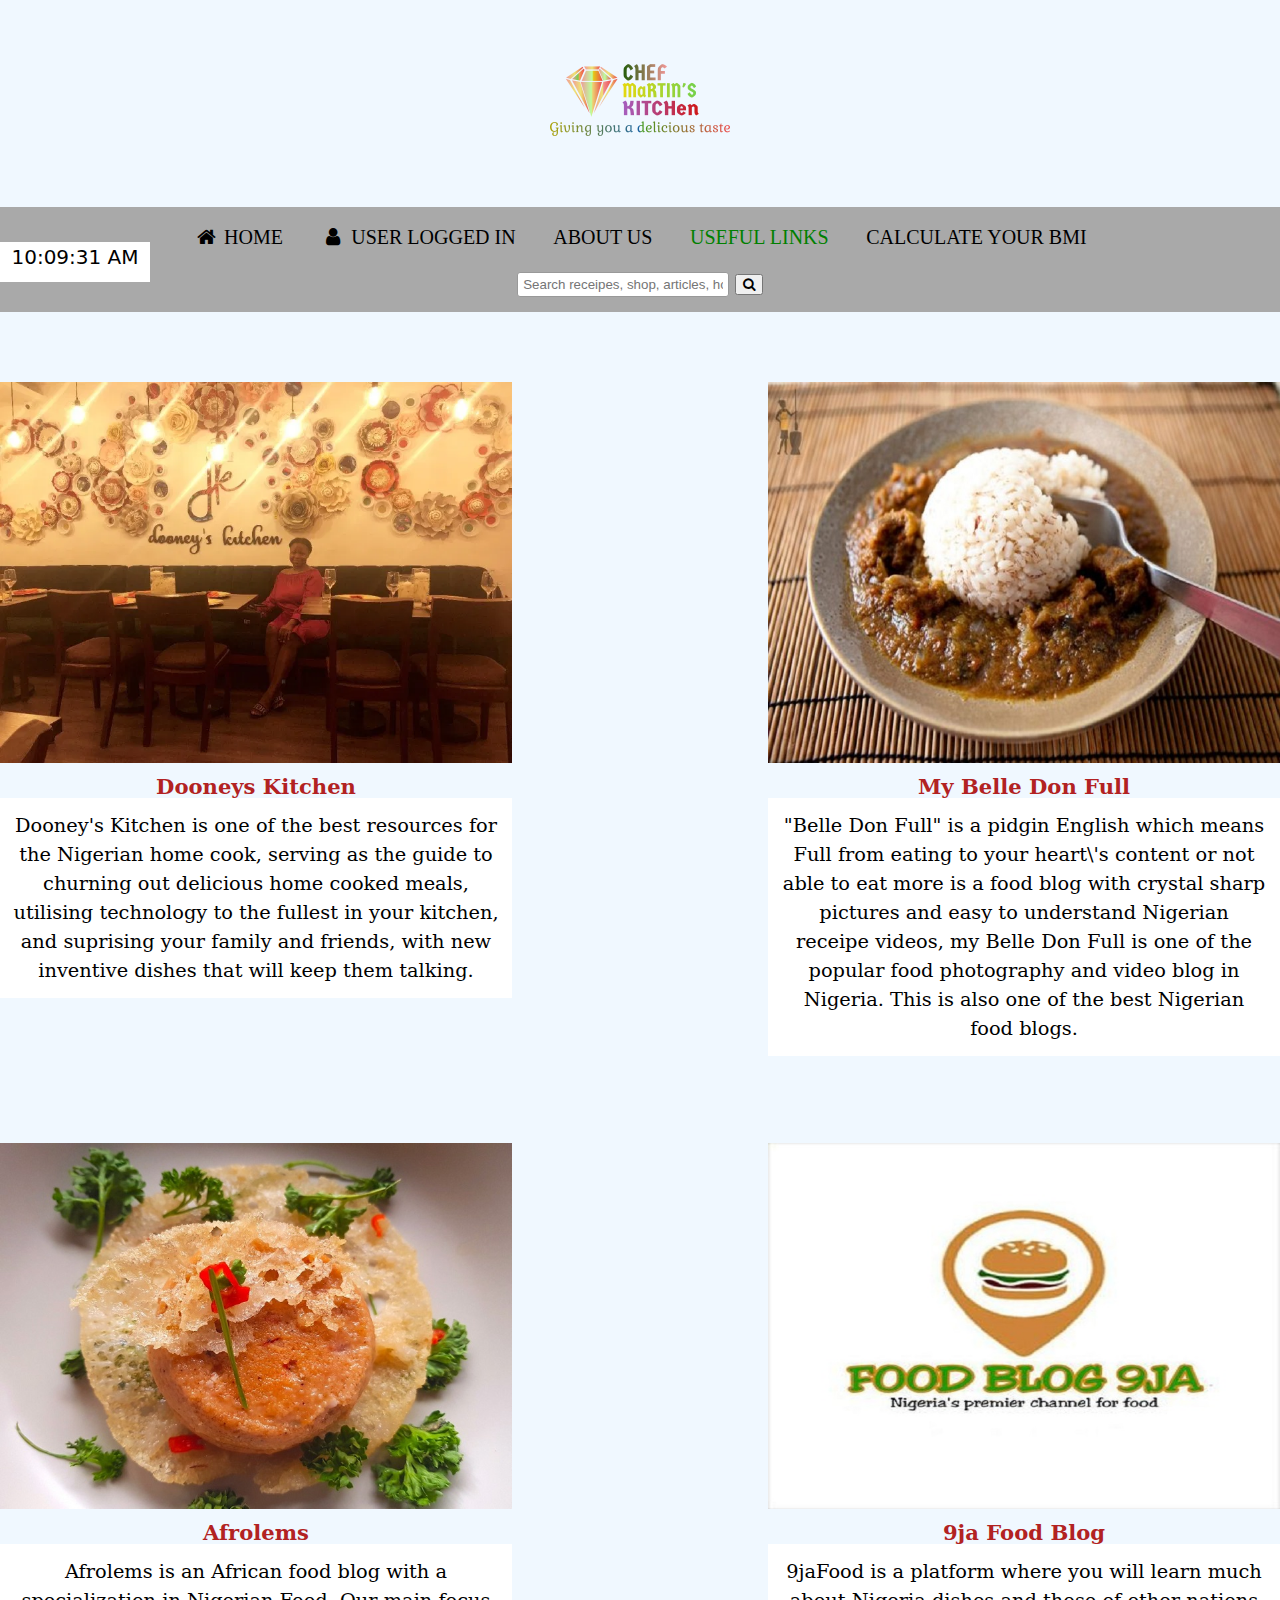
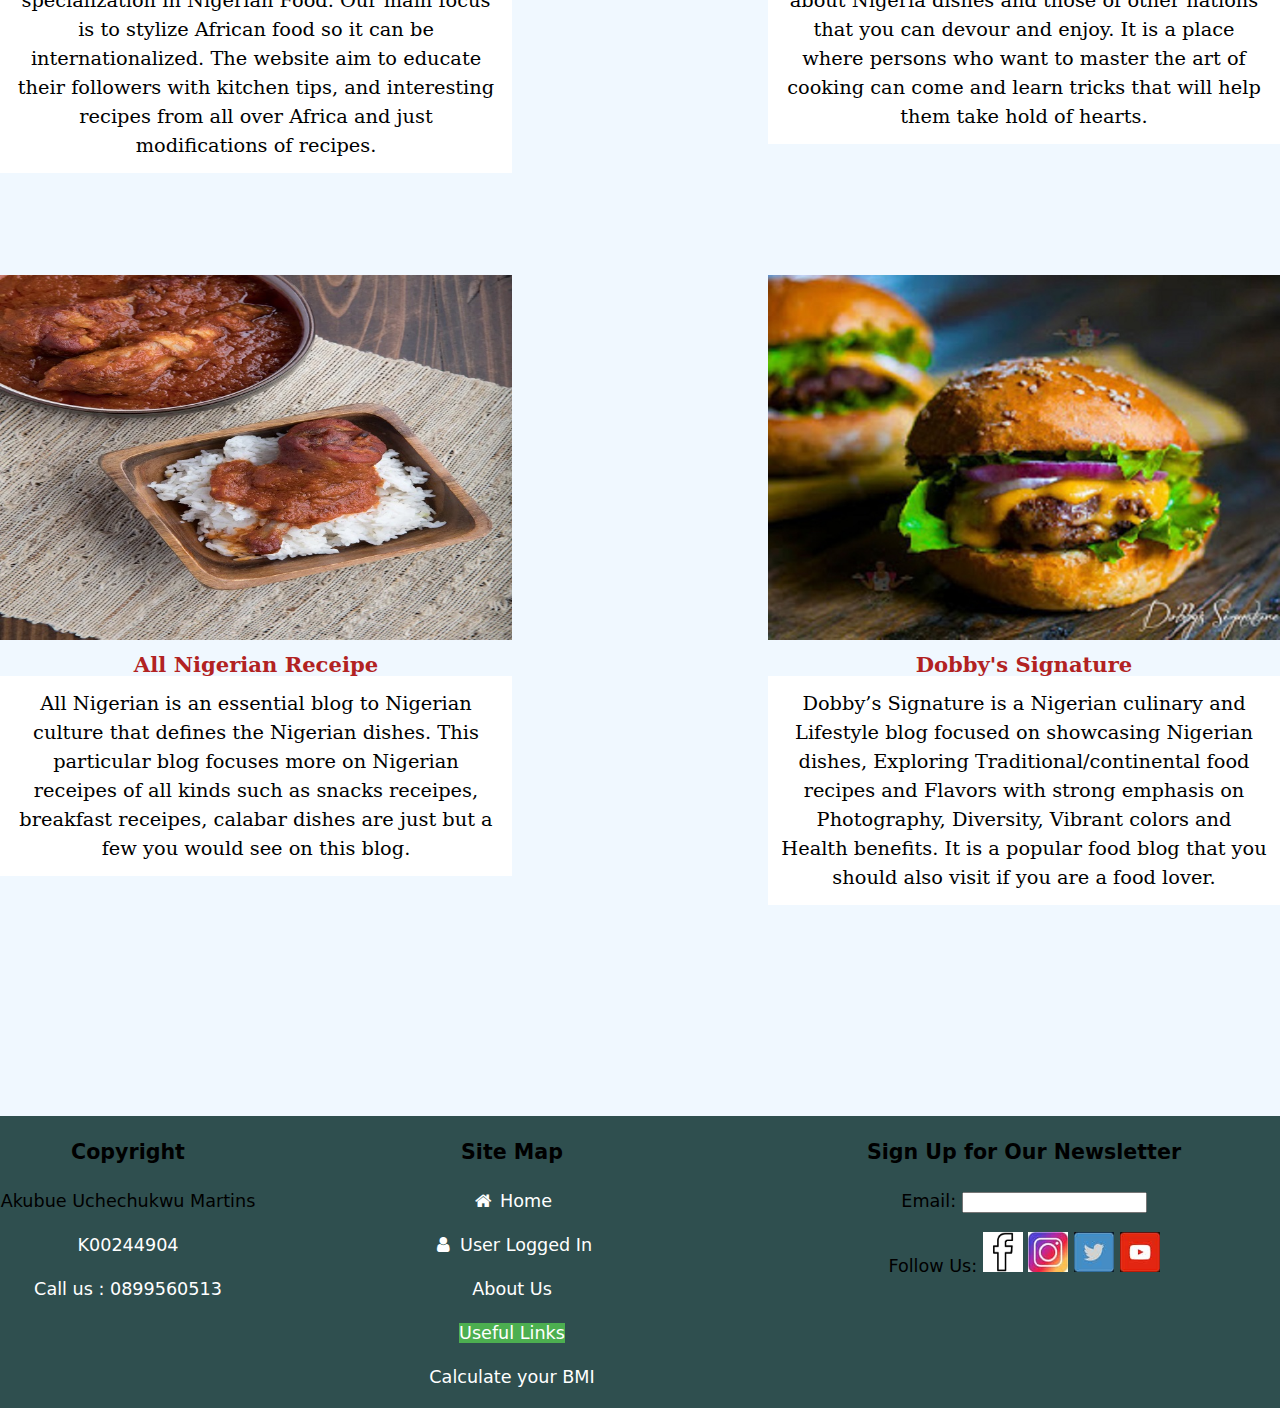
<file: use.html>
<!DOCTYPE html>
<html>
    <head>
<meta name="viewport" content="width=device-width, initial-scale=1">
<link rel="stylesheet" href="https://cdnjs.cloudflare.com/ajax/libs/font-awesome/4.7.0/css/font-awesome.min.css">
<link rel="shortcut icon" href="favicon/favicon-96x96.png">
<link rel="stylesheet" href="style.css">
  <script src="webscript.js"></script>  
<meta charset="utf-8">
<title>Chef Martins Kitchen</title>
</head>
<body>
    
    <div class="grid-container">

<div class="logo">
<img src="logo/logo_size.jpg" alt="Logo">
        </div>
        
<div class="topnav" id="myTopnav">
              <a href="ind.html"><i class="fa fa-fw fa-home"></i> Home</a> 
    
              <a href="#"><i class="fa fa-fw fa-user"></i> User Logged In</a>
    
            
    
                 <a href="abo.html">About Us</a>
    
                <a class="active" href="use.html">Useful Links</a>
    
                    <a href="calc.html">Calculate your BMI</a>
    
              <form action="/search.html">
                  <input type="text" placeholder="Search receipes, shop, articles, hotline..." name="search" id="searchfield">
                  <button type="submit"><i class="fa fa-search"></i></button>
                </form> 

                 
</div>
        
        <div class="rightnav" id="right">
              <a href="ind.html"><i class="fa fa-fw fa-home"></i> Home</a> 
    
              <a href="#"><i class="fa fa-fw fa-user"></i> User Logged In</a>
    
           
    
                 <a href="abo.html">About Us</a>
    
                <a  class="act" href="use.html">Useful Links</a>
    
                    <a href="calc.html">Calculate your BMI</a>
    
              <form action="/search.html">
                  <input type="text" placeholder="Search receipes, shop, articles, hotline..." name="search" id="searchfield">
                  <button type="submit"><i class="fa fa-search"></i></button>
                </form> 
    
    
                 
</div>
      
         <span id="clock"></span>  
        
        <div class="dooney">
            <img src="useful/dooneys.jpg" id="doon" alt="dooneys image">
        <h5>Dooneys Kitchen</h5>
            <p>Dooney's Kitchen is one of the best resources for the Nigerian home cook, serving as the guide to churning out delicious home cooked meals, utilising technology to the fullest in your kitchen, and suprising your family and friends, with new inventive dishes that will keep them talking. </p>
        </div>
        
         <div class="belle">
        <img src="useful/belle.jpg" id="full" alt="My Belle Don Full Images">
            <h5>My Belle Don Full</h5>
            <p> "Belle Don Full" is a pidgin English which means Full from eating to your heart\'s content or not able to eat more is a food blog with crystal sharp pictures and easy to understand Nigerian receipe videos, my Belle Don Full is one of the popular food photography and video blog in Nigeria. This is also one of the best Nigerian food blogs. </p>
        
        </div>
        
        
        
        <div class="Afrolems">
        <img src="useful/Afrolems.jpeg" id="afro" alt="Afrolems images">
        <h5>Afrolems</h5>
        <p>Afrolems is an African food blog with a specialization in Nigerian Food. Our main focus is to stylize African food so it can be internationalized. The website aim to educate their followers with kitchen tips, and interesting recipes from all over Africa and just modifications of recipes.</p>
        </div>
        
        
       
        <div class="foodblog">
        <img src="useful/9ja.jpg" id="blog" alt="9ja food blog">
            <h5>9ja Food Blog</h5>
            <p> 9jaFood is a platform where you will learn much about Nigeria dishes and those of other nations that you can devour and enjoy. It is a place where persons who want to master the art of cooking can come and learn tricks that will help them take hold of hearts. </p>
        </div>
        
        
        <div class="nigerian">
        
        <img src="useful/all.jpg" id="receipe" alt="All Nigerian Receipe image">
        <h5>All Nigerian Receipe</h5>
        <p>All Nigerian is an essential blog to Nigerian culture that defines the Nigerian dishes. This particular blog focuses more on Nigerian receipes of all kinds such as snacks receipes, breakfast receipes, calabar dishes are just but a few you would see on this blog. </p>
        </div>
        
        
        <div class="dobby">
        <img src="useful/dob.png" id="signature" alt="Dobby's Signature Images">
        <h5> Dobby's Signature</h5>
        <p>Dobby’s Signature is a Nigerian culinary and Lifestyle blog focused on showcasing Nigerian dishes, Exploring Traditional/continental food recipes and Flavors with strong emphasis on Photography, Diversity, Vibrant colors and Health benefits. It is a popular food blog that you should also visit if you are a food lover.</p>
        </div>
        
        
        
        
        <div class="footerdiv">
        
		  	<h3 class="blue">Copyright</h3>
			  <p>Akubue Uchechukwu Martins</p>
			  <p><a href="mailto:k00244904@student.lit.ie">K00244904</a></p>
			  <p><a href="tel:+353899560513">Call us : 0899560513 </a></p>
		 
    
   
        <h3 class="blue">Site Map </h3>
				
					<p><a href="ind.html"><i class="fa fa-fw fa-home"></i> Home</a> </p>
        
					<p><a href="#"><i class="fa fa-fw fa-user"></i> User Logged In</a></p>
        
					
        
					<p> <a href="abo.html">About Us</a></p>
    
					<p><a class="active" href="use.html">Useful Links</a></p>

					<p><a href="calc.html">Calculate your BMI</a></p>

        
		  	<h3 class="blue">Sign Up for Our Newsletter</h3>
			 <form action="http://litstudentprojects.net/rwd-a2-response.php" method="post">
			 	<label for="footerEmail">Email:</label>
   				 <input type="text" name="email" id="footerEmail" />
		    </form>
			  <p>
				<span>Follow Us:</span>  
				<a href="http://facebook.com"><img src="images/facebook.png" alt="facebook" width="40" height="40"></a> 
				<a href="http://instagram.com"><img src="images/instagram.jpg" alt="instagram" width="40" height="40"></a>
				<a href="http://twitter.com"><img src="images/twitter.jpg" alt="twitter" width="40" height="40"></a>
				<a href="http://youtube.com"><img src="images/youtube.jpg" alt="youtube" width="40" height="40"></a>
			</p>
      
        
        
        
        </div>
        
         
        
    <div class="copyright">
		  	<h3 class="dark">Copyright</h3>
			  <p>Akubue Uchechukwu Martins</p>
			  <p><a href="mailto:k00244904@student.lit.ie">K00244904</a></p>
			  <p><a href="tel:+353899560513">Call us : 0899560513 </a></p>
		  </div>
    
    
    <div class="site">
        <h3 class="dark">Site Map </h3>
				
					<p><a href="index.html"><i class="fa fa-fw fa-home"></i> Home</a> </p>
        
					<p><a href="#"><i class="fa fa-fw fa-user"></i> User Logged In</a></p>
        
					
        
					<p> <a href="abo.html">About Us</a></p>
    
					<p><a  class="active" href="use.html">Useful Links</a></p>

					<p><a href="calc.html">Calculate your BMI</a></p>

					
				
			</div>
        
        
    
        <div class="signUp">
		  	<h3 class="dark">Sign Up for Our Newsletter</h3>
			 <form action="http://litstudentprojects.net/rwd-a2-response.php" method="post">
			 	<label for="footerEmail">Email:</label>
   				 <input type="text" name="email" id="footerEmail" />
		    </form>
			  <p>
				<span>Follow Us:</span>  
				<a href="http://facebook.com"><img src="images/facebook.png" alt="facebook" width="40" height="40"></a> 
				<a href="http://instagram.com"><img src="images/instagram.jpg" alt="instagram" width="40" height="40"></a>
				<a href="http://twitter.com"><img src="images/twitter.jpg" alt="twitter" width="40" height="40"></a>
				<a href="http://youtube.com"><img src="images/youtube.jpg" alt="youtube" width="40" height="40"></a>
			</p>
        </div>
        </div>
    
    
    <script>
    
  

// Define a function to display the current time
function displayTime() {
    let clock = document.querySelector("#clock"); // Get element with id="clock"
    let now = new Date();                         // Get current time
    clock.textContent = now.toLocaleTimeString(); // Display time in the clock
}
displayTime()                    // Display the time right away
setInterval(displayTime, 1000);  // And then update it every second. 



    
    </script>

</body>
</html>
</file>
<file: style.css>
body {
    margin: 0;
    font-family: Segoe, "Segoe UI", "DejaVu Sans", "Trebuchet MS", Verdana, "sans-serif";
    background-color: white;
    color: black;
    font-size: 1.1em;
    line-height: 1.5;
    text-align: center;
    width: 100%;
}

.six, .rightnav{display: none;}

.oop, .gho, .move{margin-top: 80px;}

.make {margin-top: 100px;}


#side, #hide, #left{width: 50%;}

.oop h3, .gho h3, .move h3{margin-top: 1px;}



.oop p, .gho p, .move p{margin-top: -20px;}





#searchfield {
                background: white;
                border: solid 1px #999;
                border-radius: 3px;

                padding: 4px 5px 4px 5px;
                width: 15em;
                transition: all .3s;
            }

            #searchfield:focus {
                width: 20em;
                background-color: #fff;
                border-color: black;

               
            }

.red{color: darkolivegreen;}

h3{color: cadetblue;}
h2{color: darkblue;}
.active {
  background-color: #4CAF50;
  color: white;
}

.rece p, .receip p, .recei p, .receipe p{margin-top: -5px; font-family: Baskerville, "Palatino Linotype", Palatino, "Century Schoolbook L", "Times New Roman", "serif";}

.topnav {
  overflow: hidden;
  background-color: #333;
  position: relative;
    margin-top: -45px;
}

.topnav #myLinks {
  display: none;
}

.topnav a {
  color: white;
  padding: 14px 16px;
  text-decoration: none;
  font-size: 17px;
  display: block;
    text-transform: uppercase; 
    font-family: Constantia, "Lucida Bright", "Dejavu Serif", Georgia, "serif";
}

.blue{margin-top: 50px;}


.topnav a:hover {
  background-color: #ddd;
  color: black;
}

#slide{width: 100%;}

.copyright, .site, .signUp, #main_image, li, .hid, .first, .second, .third, .four, .five{display: none;}

.dis{border: 1px solid green; background-color: oldlace;}

.dis a{text-decoration: none; color: brown;}

.footerdiv a{text-decoration: none; color: black; font-family: Constantia, "Lucida Bright", "Dejavu Serif", Georgia, "serif"; text-transform: uppercase; }
.blue{color: midnightblue;}

.footerdiv {margin-top: 280px; background-color: darkgrey;}

.bord {border: 5px solid green; margin-top: 250px; background-color: darksalmon;}


h1 { font-family: Baskerville, "Palatino Linotype", Palatino, "Century Schoolbook L", "Times New Roman", "serif";}

#slime, #slick, #sli{margin-top: 100px; width: 100%;}

.skuki h4, .cooking h4, .cooki h4 {font-family: Constantia, "Lucida Bright", "Dejavu Serif", Georgia, "serif"; text-transform: uppercase; margin-top: 1px; color: firebrick;}



#signature, #receipe, #full, #afro, #blog, #doon{width: 90%; margin-top: 70px;}

h5{font-size: 1.2em;  font-family: Constantia, "Lucida Bright", "Dejavu Serif", Georgia, "serif"; color: firebrick; margin-top: 1px;}

 .dobby p, .nigerian p, .belle p, .Afrolems p, .foodblog p, .dooney p{padding: 12px; margin-top: -40px; font-family: Constantia, "Lucida Bright", "Dejavu Serif", Georgia, "serif";} 

.cooking p, .skuki p, .cooki p{padding: 12px; margin-top: -30px; font-family: Constantia, "Lucida Bright", "Dejavu Serif", Georgia, "serif";}

#clock {display: none;}





@media only screen and (min-width: 992px) {
    .grid-container {
         display: grid;
        grid-template-columns: 20% 20% 20% 20% 20%;
        background-color: aliceblue;
    }
    
   .footerdiv, .topnav{display: none;}
    
    
    
   .copyright, .site, .signUp, .rightnav, #clock, .hid, .first, .second, .third, .four, #main_image{display: block;}
    
    #clock {                        /* Styles apply to element with id="clock" */
  font-size: 20px;;   /* Use a big bold font */
  background-color: white;             /* on a light bluish-gray background. */
               /* Surround it with some space */
     /* and a solid black border */
 
    width: 150px;    
        height: 40px;
        grid-column: 1/2;
        margin-top: -70px;
        
}
    
   

    .logo {grid-column: 3/4; }
    
    .rightnav {grid-column: 1/6; background-color: darkgray; border: 15px solid darkgray;}
    
    .rightnav a{color: black;
  padding: 14px 16px;
  text-decoration: none;
  font-size: 20px;

    text-transform: uppercase; 
    font-family: Constantia,  Baskerville, "Palatino Linotype", Palatino, "Century Schoolbook L", "Times New Roman", "serif";}
    
    .rightnav .act {color: green;}
    .rightnav a:hover{color: blue;}
    
       #searchfield{margin-top: 20px;}
    
    .opps, .gho{display: none;}
    
     .move{grid-column: 1/1;}
    .make {grid-column: 1/1; margin-top: -250px;}
    
    .mane{grid-column: 5/6; margin-top: -250px;}
    .oop{grid-column: 5/6; margin-top: -280px;}
    
    #slideshow{grid-column: 2/4; margin-top: -300px;} 
    
    #main_image {width: 150%;}
    
    h3{color: firebrick;}
    
    .main p, .make p, .oop p, .move p{padding: 11px; font-size: 17px;}
    
    .hid {grid-column: 1/6;
    font-family: Constantia, "Lucida Bright", "Dejavu Serif", Georgia, "serif"; text-transform: uppercase; margin-top: 1px; color: firebrick;
        font-size: 25px;
        margin-top: 30px;
    }
    
   #seem, #fac, #che, #chic, #akam{width: 95%;}
    .first{grid-column: 1/2;}
    .second{grid-column: 2/3;}
    .third{grid-column: 3/4;}
    .four{grid-column: 4/5;}
    .six{grid-column: 5/6;}
    
     .goe {grid-column: 1/1;
    font-family: Constantia, "Lucida Bright", "Dejavu Serif", Georgia, "serif"; text-transform: uppercase; margin-top: 12px; color: firebrick;
        font-size: 25px;
        margin-top: 30px;
    }
    
    .boss{grid-column: 1/3;}
    
    .dis{grid-column: 4/6;}
    
    #slide{width: 140%;}
    
    .boss p{padding: 11px; font-size: 17px;}
    
    .red{margin-top: 70px;}
    
    
    .copyright {grid-column: 1/2; background-color: darkslategrey; margin-top: 180px; }
    .site {grid-column: 2/4; background-color: darkslategrey; margin-top: 180px;}
    .signUp{grid-column: 4/6; background-color: darkslategrey; margin-top: 180px;}
    
    .site a, .copyright a{text-decoration: none; color: white;}
    .dark{color: black;}
    
    .six {display: block;}
    
     .site a:hover, .copyright a:hover{color: orchid;}
    
    #slime, #slick, #sli{width: 100%; height: 50%;}
   
    .cooki{grid-column: 1/3;}
    .cooking{grid-column: 4/6;}
    .skuki{grid-column: 2/5;}
    
    .skuki p, .cooking p, .cooki p{border: 1px solid white; text-align: center;
    background-color: white;
    color: black;}

    
    .dooney{grid-column: 1/3;}
 
    .Afrolems{grid-column: 1/3;}
    
     
    .nigerian{grid-column: 1/3;}
    .dobby{grid-column: 4/6;}
       .foodblog{grid-column: 4/6;}
     .belle{grid-column: 4/6;}
    
    #signature, #receipe, #full, #afro, #blog, #doon{width: 100%; height: 50%;}
    
    .dobby p, .nigerian p, .belle p, .Afrolems p, .foodblog p, .dooney p{border: 1px solid white; text-align: center;
    background-color: white;
    color: black;
    font-size: 1.1em;
    }
    
    .bord{grid-column: 1/6; margin-top: 140px;}
    
}
</file>
<file: css/base.css>
* {
    box-sizing: border-box;
    padding: 0;
    margin: 0;
}

html, body, .wrapper {
	height: 100%;
}

body {
    font-family: 'Lato', sans-serif;
    margin: auto;
}

header {
	padding-top: 1em;
}

h1 {
    font-weight: 300;
    font-size: 1.3125rem;
color: black;
}

h2 {
    font-weight: 300;
    font-size: 1rem;
}

#logo,  h2{
  
    color: navajowhite;
    font-weight: 900;
    font-size: 2rem;
    margin-top: -24px;
    padding-top: 80px;
    text-align: center;
    text-shadow: 0 0 4px rgba(5,58,65,.75);
}



.wrapper {
    min-height: 100vh;
    overflow: auto;
    height: auto;
}

#logLanding .wrapper {
    background: linear-gradient(0deg, rgba(1,19,97,0.7) 0%, rgba(3,208,202,0.4) 90%);
}

#loginLanding .wrapper {
    background: linear-gradient(0deg, rgba(8, 136, 191, 0.70) 0%, rgba(7, 226, 240, 0.45) 40%);
}

#signupLanding .wrapper {
    background: linear-gradient(0deg, rgba(10, 16, 119, 0.84) 0%, rgba(32,221,226,0.60) 40%, rgba(192, 254, 252, 0.4) 50%);
}

#sign {
    width: 90%;
	max-width: 800px;
    margin: 0 auto 3em;
    border-radius: 10px;
    box-shadow: 0 4px 6px rgba(0,0,0,.6);
  }

#sign header {
    background-color: rgba(7,121,136,.9);
    border-radius: 10px 10px 0 0;
    color: #fff;
    padding: .5rem 1rem;
    text-align: center;
    grid-column: 1/3;
}

#sign article h2 {
    font-weight: 600;
    font-size: 1.6rem;
}

#sign article {
    display: flex;
	border-radius: 0 0 10px 10px;
    flex-direction: column;
    justify-content: center;
    align-items: center;
    min-height: 200px;
    padding: 20px 35px;
    text-align: center;
}

#loginWin {
   background-color: rgba(89,174,185,.9);
   color: #fff;
}

#signupWin {
   background-color: rgba(157,241,252,.9);
   border-radius: 0 0 10px 10px;
   color: blue;
}

#loginWin a, #signupWin a, button {
    border-radius: 15px;
    padding: .5rem 1rem;
    margin-top: 15px;
    min-width: 125px;
    color: #fff;
    cursor: pointer;
    display: inline-block;
    font-size: .75rem;
    text-decoration: none;
}

#loginWin a {
    background-color: rgb(89,174,185);
    border: solid 2px #fff;
}

#signupWin a {
    background-color: #226169;
    border: solid 2px #226169;
}




@media screen and (min-width: 580px) {
	 h1 { font-size: 1.6rem; }
     h2 { font-size: 1.2rem; }
	
    #logLanding #sign, #whyHelp #sign {
        display: grid;
        grid-template-columns: 50% 50%; /* three columns  */
        grid-template-rows: 75px 350px;
      }
	
    #sign a { margin-top: 35px; }
    #loginWin, #signupWin { padding: 50px 60px; }
    #signupWin { border-radius: 0 0 10px 0; }
    #loginWin { border-radius: 0 0 0 10px; }
    #sign button { margin-top: 35px; }
}
</file>
<file: css/form.css>
/* -------- 04-03 styles -------- */

#loginLanding #sign header { /* change header bg color */
    background-color: floralwhite;
}

#loginForm { /* set form bg color to a white with slight transparency*/
    background-color: wheat;
}

#sign article#loginForm { /* make labels align left */
    text-align: left;
}

#sign article#loginForm div { /* align the button to be center */
    text-align: center; 
}

label, input { 
    display: block;
}

label { /* syle the labels  */
    font-size: .8rem;
    color: black;
}

input {
    margin-bottom: 1em;
    border-radius: 6px;
    padding: 6px;
    border: solid 1px #9B9B9B;
    width: 100%;
}

#submit {
    background-color: palevioletred;
    border: solid 2px rgb(16,122,162);
    margin-bottom: 25px;
}

form .fas { /* color the font awesome icons */
    color: #d1d1d1;
}

#sign aside p { /* style the forgot login info */
    font-size: .625rem;
    text-align: center;
}

aside a {
    color: #107AA2;
}


/* -------- 04-04 styles -------- */
div#pwdWrap {
    display: flex; 
    align-items: center; 
    border: solid 1px #9b9b9b; 
    background-color: #fff; 
    border-radius: 6px;
}

form .fa-eye {
    margin: 0 6px; 
    cursor: pointer;
    color: #888; 
}

form .fa-eye-slash {
    margin: 0 6px; 
    cursor: pointer;
    color: #888; 
    font-size: .95em; 
}

input#password {
    margin-bottom: 0; 
    border: none; 
}
</file>
